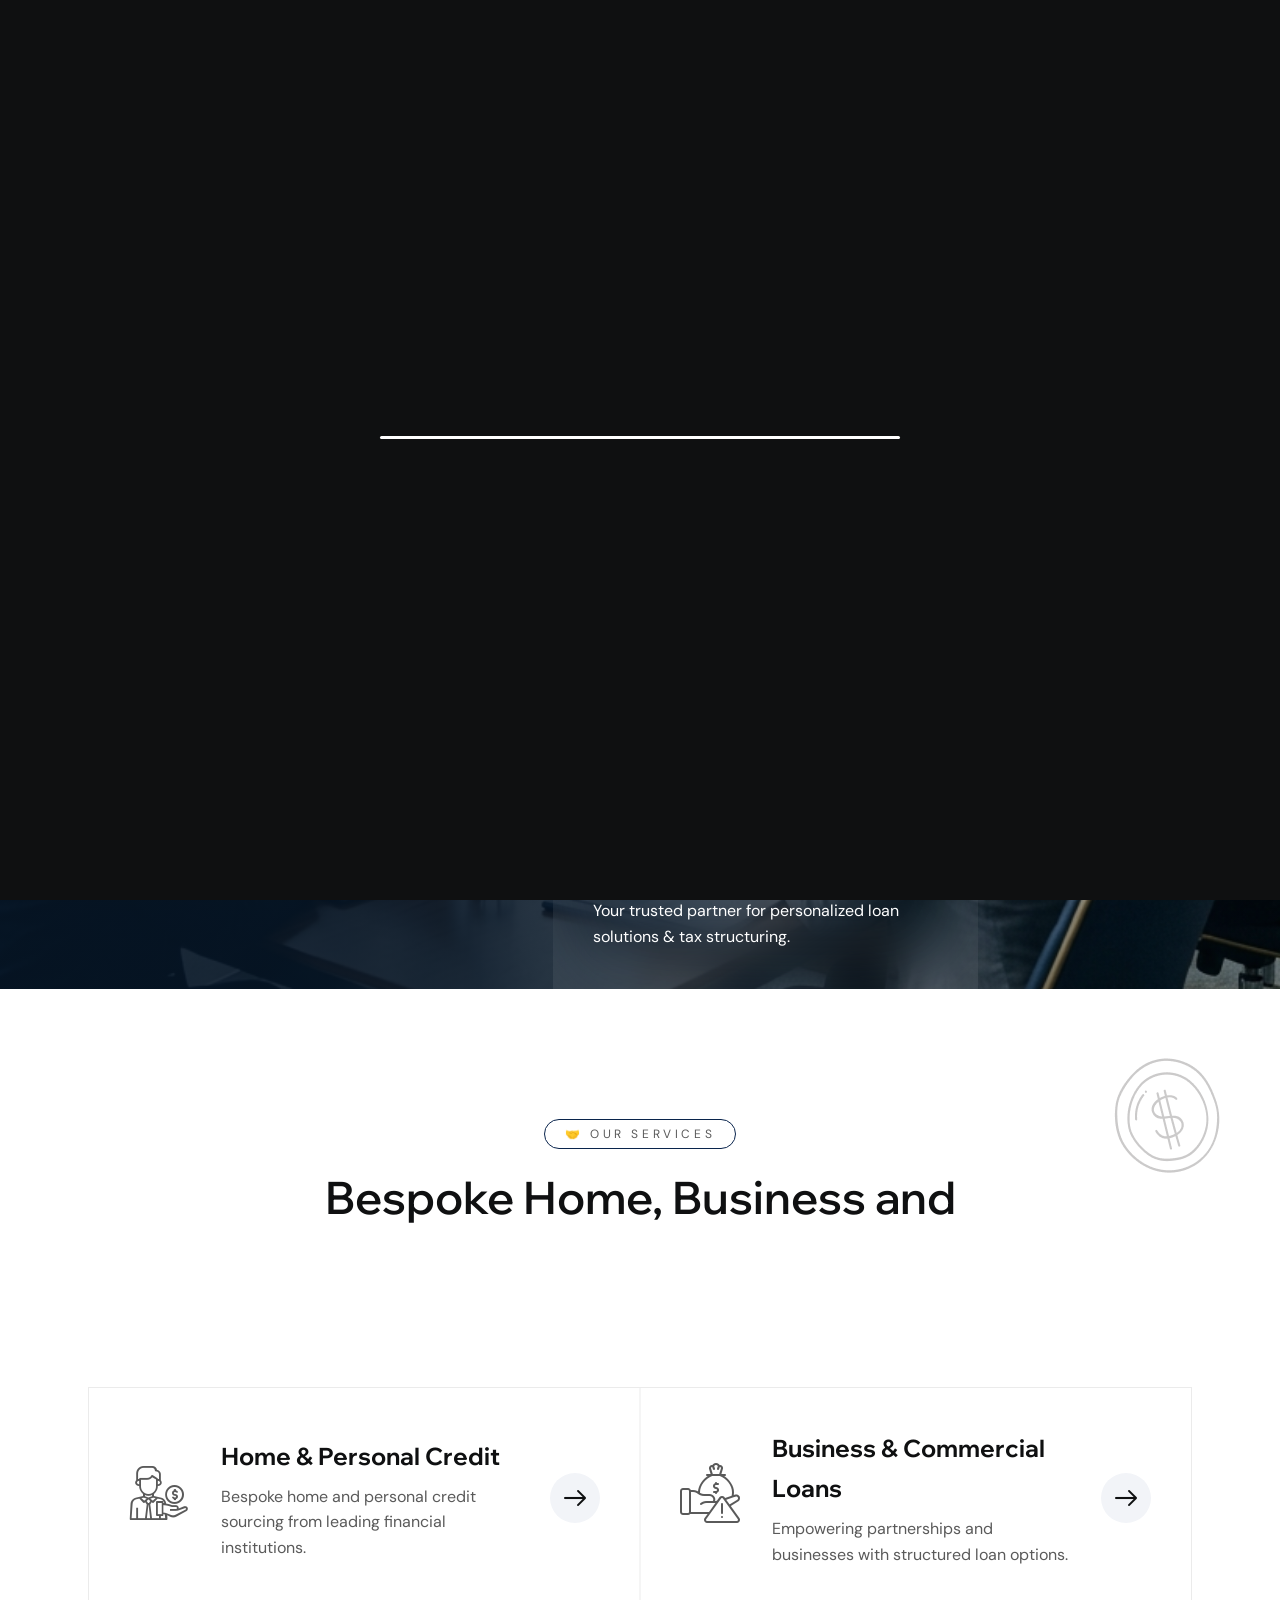
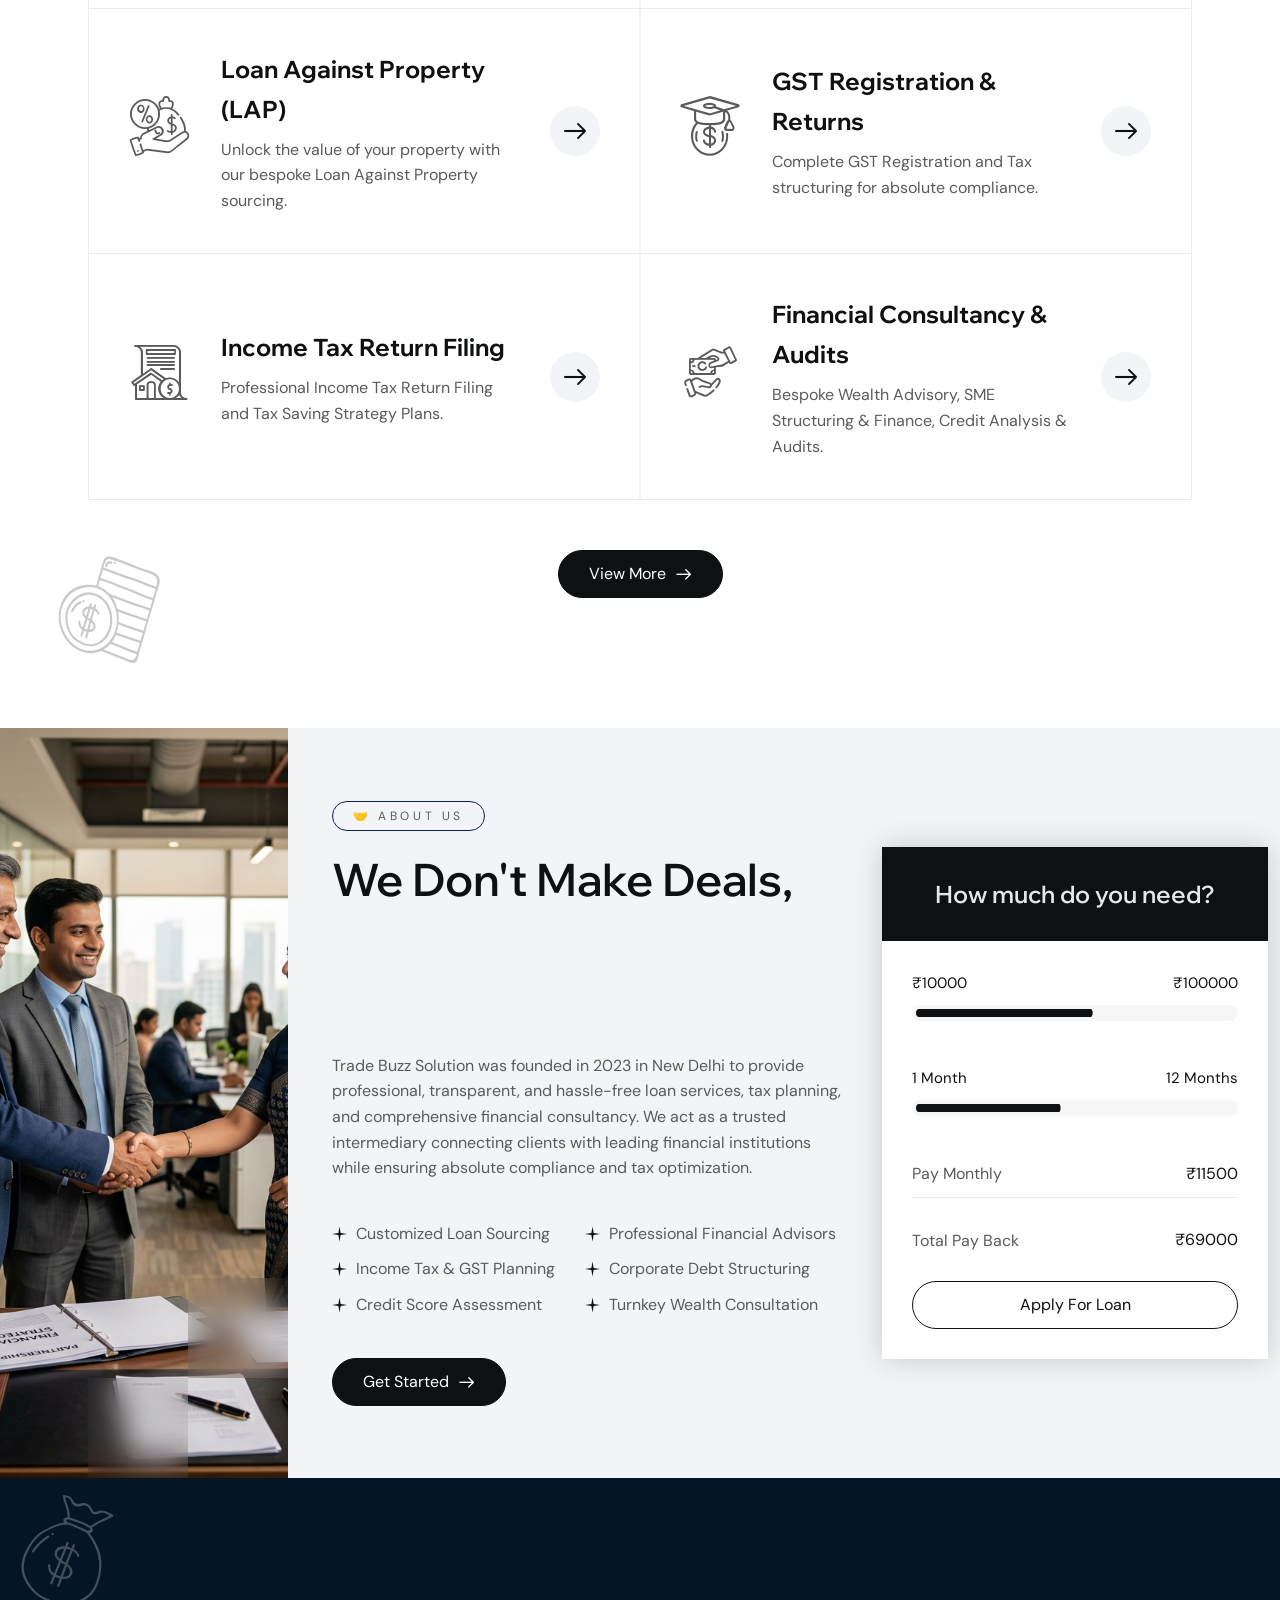
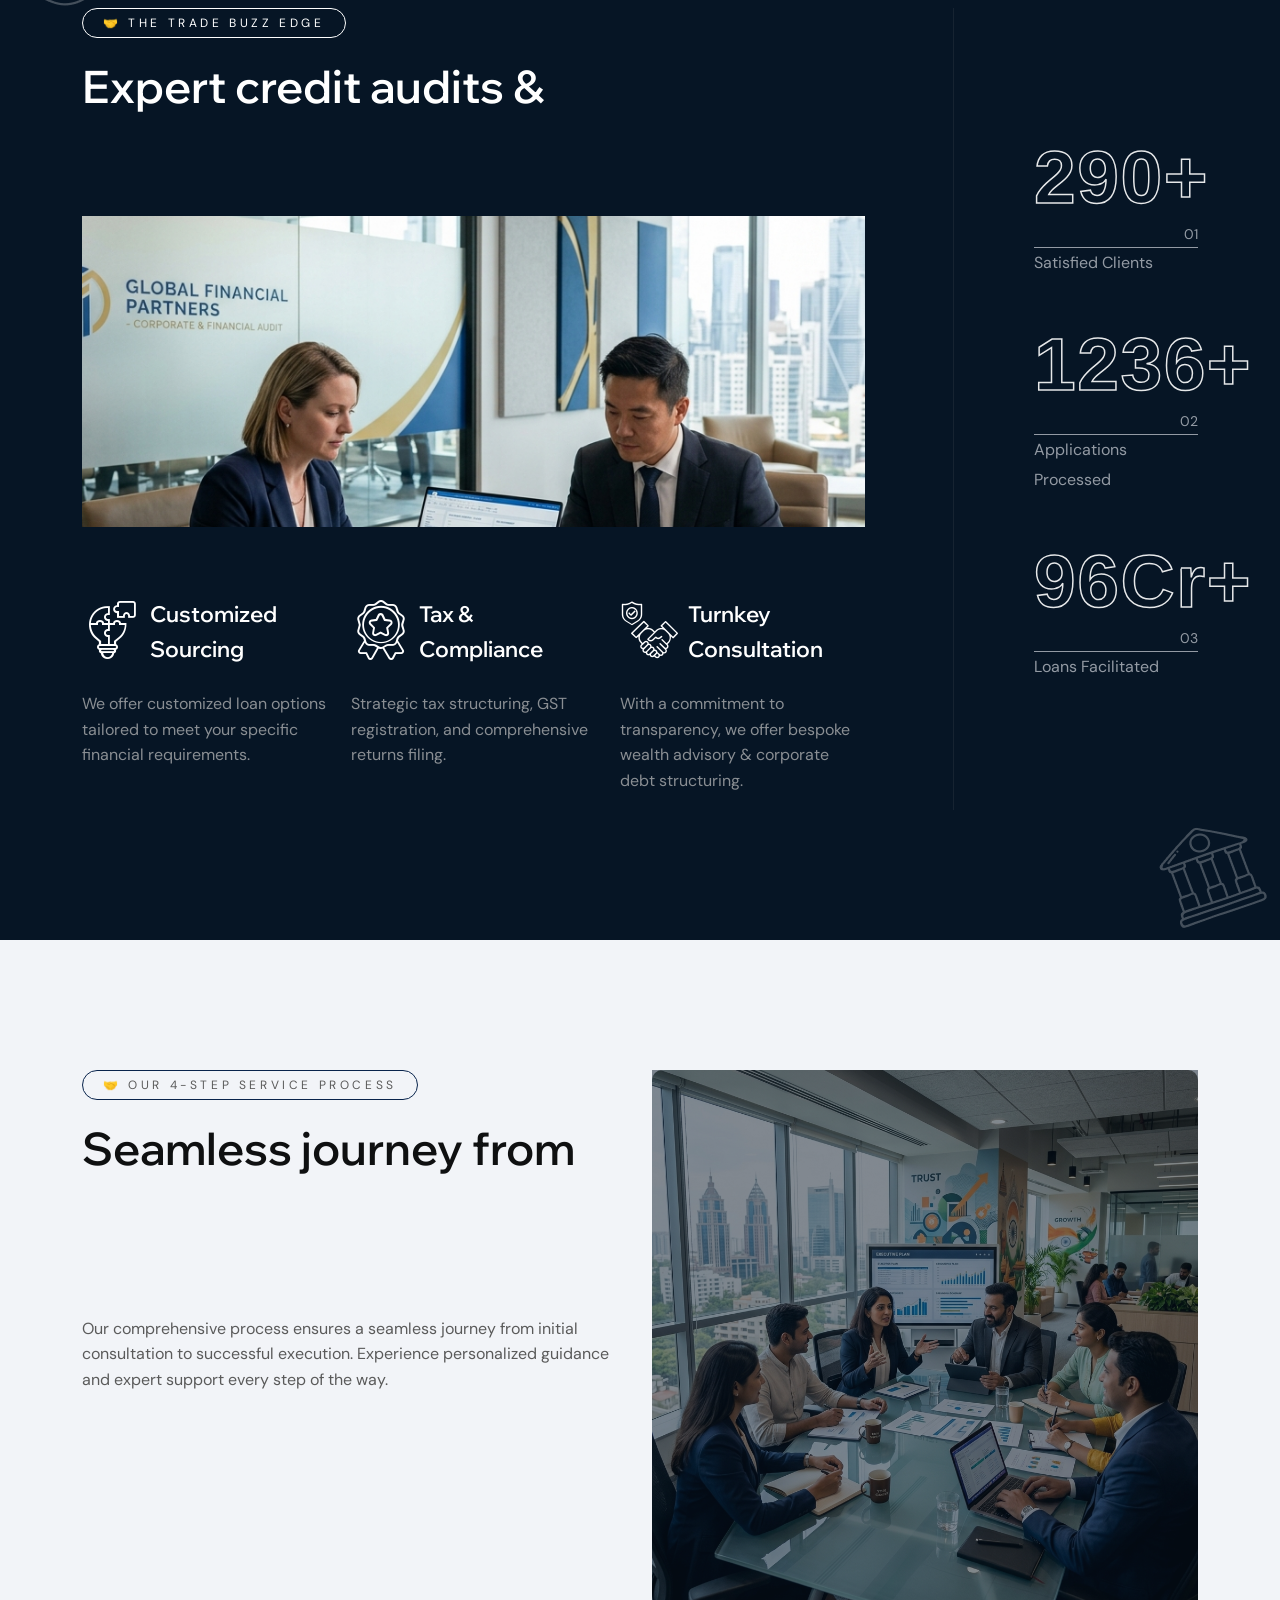
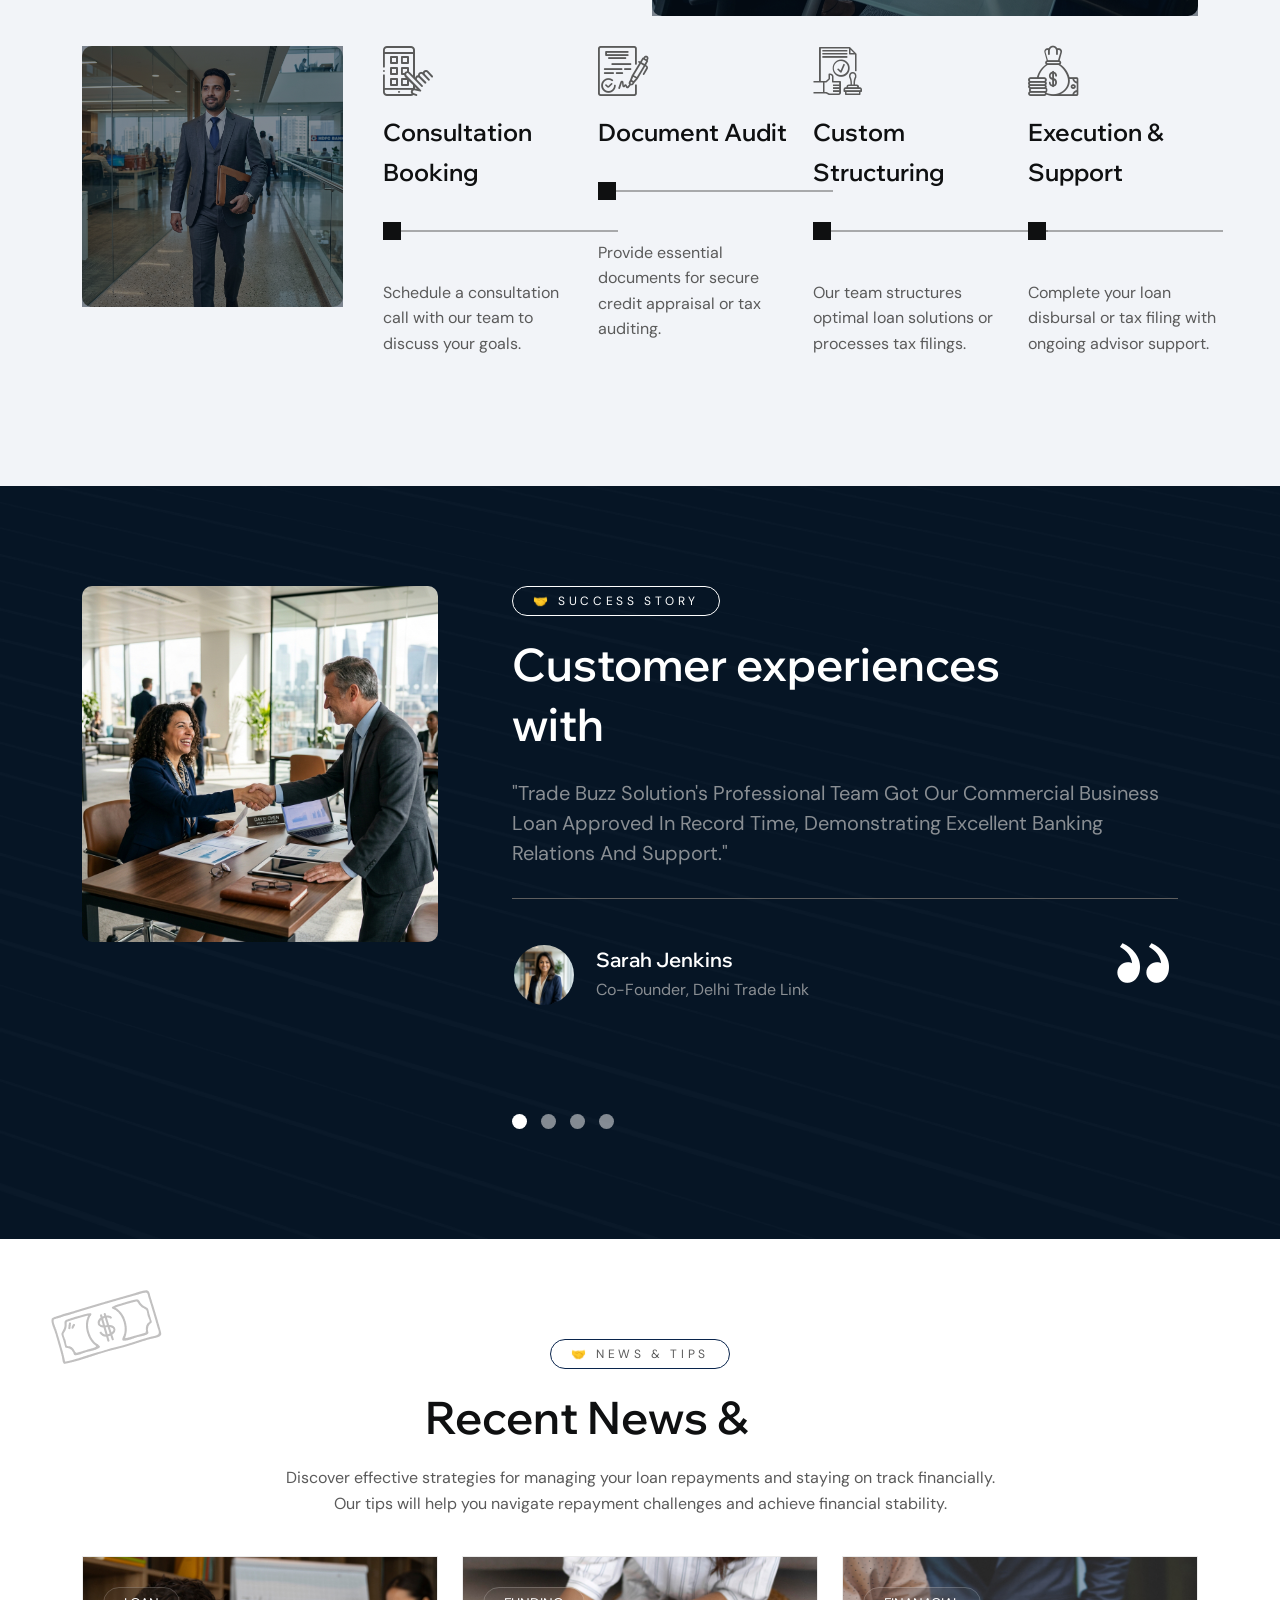
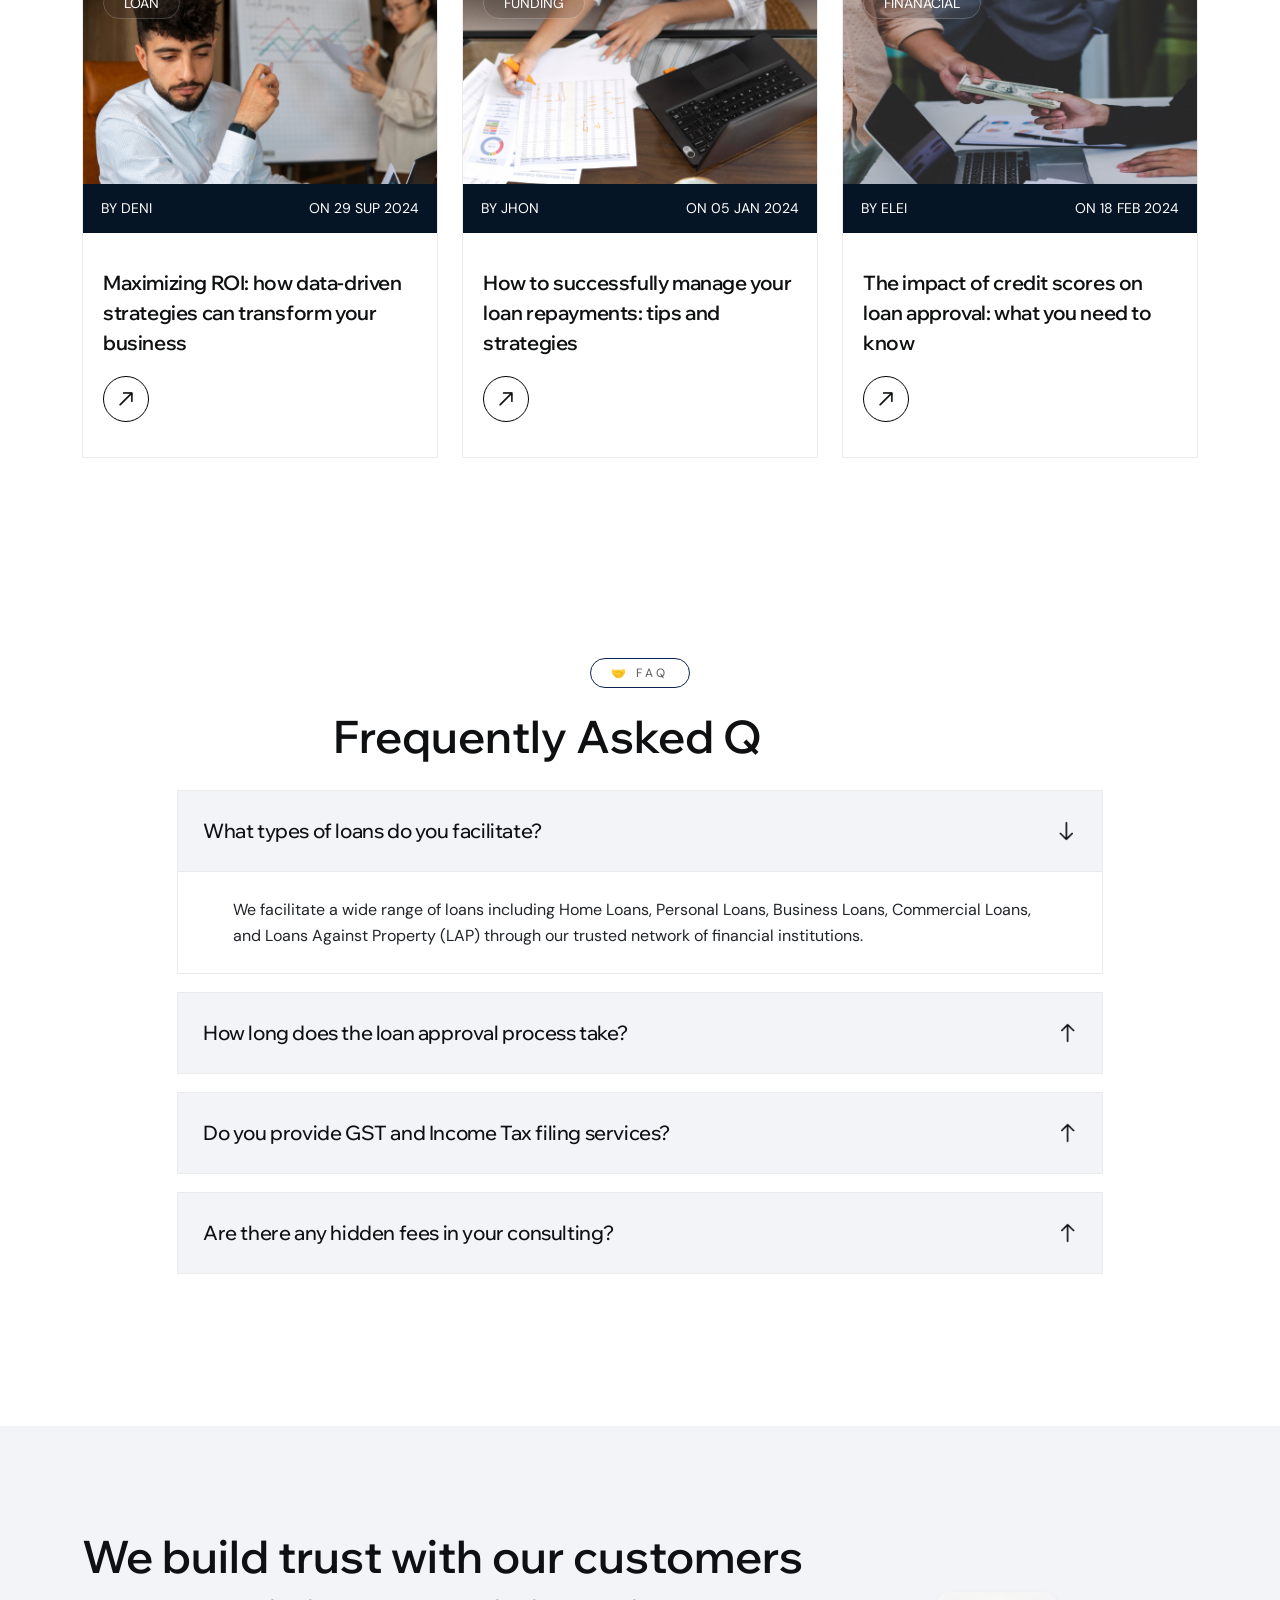
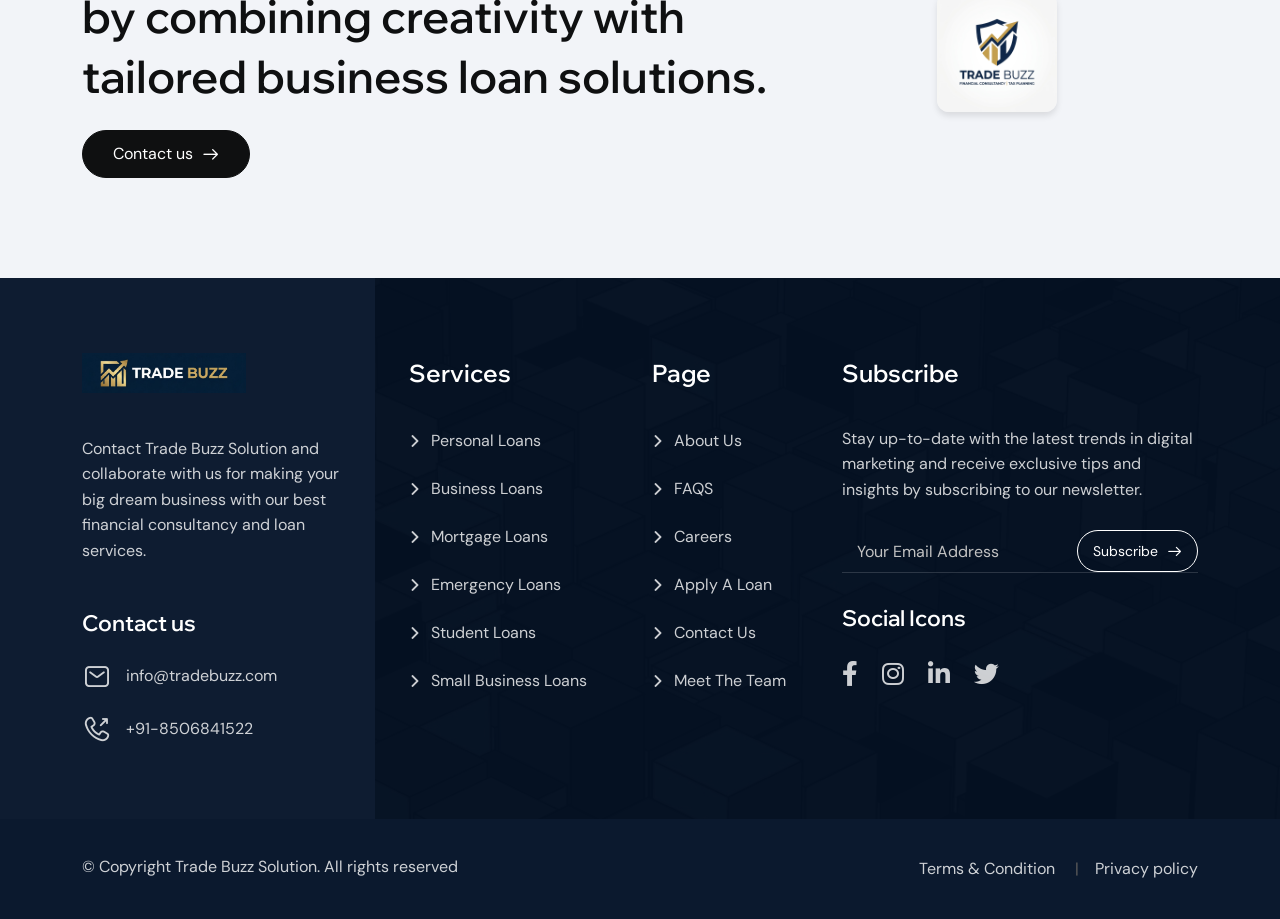
<file: index.html>
<!DOCTYPE html>
<html lang="en">

<head>
    <meta charset="UTF-8">
    <meta name="viewport" content="width=device-width, initial-scale=1.0">
    <title>Trade Buzz Solution || Home</title>
    <link rel="shortcut icon" href="images/favicon.png" type="image/x-icon">
    <link rel="preconnect" href="https://fonts.googleapis.com">
    <link rel="preconnect" href="https://fonts.gstatic.com" crossorigin="">
    <link
        href="https://fonts.googleapis.com/css2?family=DM+Sans:ital,opsz,wght@0,9..40,100..1000;1,9..40,100..1000&family=Wix+Madefor+Display:wght@400..800&display=swap"
        rel="stylesheet">
    <link rel="stylesheet" href="style.css">
</head>

<body class="custom-cursor">
    <div class="custom-cursor-one">
        <div class="custom-cursor-inner"></div>
    </div>
    <div class="preloader">
        <div class="loading-container">
            <div class="loading-text">
                <span>T</span>
                <span>R</span>
                <span>A</span>
                <span>D</span>
                <span>E</span>
                <span>B</span>
                <span>U</span>
                <span>Z</span>
                <span>Z</span>
            </div>
        </div>
    </div>
    <!-- header start -->
    <div class="topbar-one">
        <div class="container-fluid">
            <div class="topbar-one-inner">
                <ul class="topbar-one-info white-font">
                    <li>
                        <i class="flaticon-location"></i>
                        <p>Delhi NCR, India</p>
                    </li>
                    <li>
                        <i class="flaticon-mail"></i>
                        <a href="mailto:info@tradebuzz.com">info@tradebuzz.com</a>
                    </li>
                    <li>
                        <i class="flaticon-phone-call"></i>
                        <a href="tel:+918506841522">+91-8506841522</a>
                    </li>
                </ul>
                <div class="topbar-one-right">
                    <ul class="topbar-one-social-media white-font">
                        <li><a href="https://www.facebook.com/"><i class="fa-brands fa-facebook-f"></i></a></li>
                        <li><a href="https://x.com/"><i class="fa-brands fa-twitter"></i></a></li>
                        <li><a href="https://www.instagram.com/"><i class="fa-brands fa-instagram"></i></a></li>
                        <li><a href="https://in.linkedin.com/"><i class="fa-brands fa-linkedin-in"></i></a></li>
                    </ul>
                </div>
            </div>
        </div>
    </div>
    <header class="main-header">
        <div class="container-fluid">
            <nav class="main-menu">
                <div class="main-menu-logo">
                    <a href="index.html">
                        <img style="max-height: 40px; width: auto;" src="images/tradebuzz-logo-dark-cropped.png"
                            alt="Trade Buzz Logo">
                    </a>
                </div>
                <div class="main-menu-inner">
                    <ul class="main-menu-list">
                        <li><a href="index.html" class="active">Home</a></li>
                        <li><a href="about.html">About Us</a></li>
                        <li class="menu-item-children">
                            <a href="services.html">Services</a><i class="fa-solid fa-chevron-down"></i>
                            <ul>
                                <li><a href="services.html#corporate">Corporate & Commercial Financing</a></li>
                                <li><a href="services.html#advisory">Advisory & Business Support</a></li>
                                <li><a href="services.html#loans">Loan Services</a></li>
                            </ul>
                        </li>
                        <li><a href="contact.html">Contact Us</a></li>
                    </ul>
                    <div class="header-right-end">
                        <span class="line-1"></span>
                        <span class="line-2"></span>
                        <span class="line-3"></span>
                    </div>
                    <div class="main-menu-right">
                        <a href="#" class="search-btn"><i class="flaticon-search-interface-symbol"></i></a>
                        <a href="contact-us.html" class="btn btn-primary">Get Started <i class="flaticon-next"></i></a>
                    </div>
                </div>
            </nav>
        </div>
    </header>
    <!-- header end -->
    <!-- banner one start -->
    <section class="banner-one">
        <div class="container-fluid p-0">
            <div class="banner-one-slider">
                <div class="banner-one-slider-item">
                    <div class="banner-one-slider-item-image zoom-in">
                        <img src="images/tradebuzz-hero-1.png" alt="banner-images">
                    </div>
                    <div class="container">
                        <div class="row">
                            <div class="col-xl-7 col-lg-8 col-md-10">
                                <div class="banner-one-info">
                                    <div class="banner-title fade-left">
                                        <h1>Bespoke Loan Sourcing & Strategic Tax Compliance</h1>
                                    </div>
                                    <div class="section-details fade-left">
                                        <p>Empowering partnerships, businesses, and individuals in Delhi NCR with
                                            structured loan options, transparent credit advisory, and professional tax
                                            planning.</p>
                                    </div>
                                    <div class="fade-in-up">
                                        <a href="contact-us.html" class="btn btn-primary">Contact Us<i
                                                class="flaticon-next"></i></a>
                                    </div>
                                </div>
                            </div>
                            <div class="banner-one-box">
                                <div class="banner-one-box-inner">
                                    <i class="flaticon-money-bag"></i>
                                    <h2>Expert Advisory</h2>
                                </div>
                                <p>Your trusted partner for personalized loan solutions & tax structuring.
                                </p>
                            </div>
                        </div>
                    </div>
                </div>
                <div class="banner-one-slider-item">
                    <div class="banner-one-slider-item-image">
                        <img src="images/tradebuzz-hero-2.png" alt="banner-images">
                    </div>
                    <div class="container">
                        <div class="row">
                            <div class="col-xl-7 col-lg-8 col-md-10">
                                <div class="banner-one-info">
                                    <div class="banner-title fade-left">
                                        <h1>Trade Buzz: Financial Consultants & Tax Planners</h1>
                                    </div>
                                    <div class="section-details fade-left">
                                        <p>Empowering partnerships, businesses, and individuals in Delhi NCR with
                                            structured loan options, transparent credit advisory, and professional tax
                                            planning.</p>
                                    </div>
                                    <div class="fade-in-up">
                                        <a href="contact-us.html" class="btn btn-primary">Contact Us<i
                                                class="flaticon-next"></i></a>
                                    </div>
                                </div>
                            </div>
                            <div class="banner-one-box">
                                <div class="banner-one-box-inner">
                                    <i class="flaticon-money-bag"></i>
                                    <h2>Trusted Intermediary</h2>
                                </div>
                                <p>Connecting clients with leading financial institutions while ensuring absolute
                                    compliance.
                                </p>
                            </div>
                        </div>
                    </div>
                </div>
            </div>
        </div>
    </section>
    <!-- banner one end -->
    <!-- services one start -->
    <section class="services-section-one">
        <div class="service-one-shape-1">
            <img src="images/service-shape-1.png" alt="shape">
        </div>
        <div class="service-one-shape-2">
            <img src="images/service-shape-2.png" alt="shape">
        </div>
        <div class="container">
            <div class="row">
                <div class="col-lg-8 m-auto">
                    <div class="heading-box text-center">
                        <span class="heading-subtitle wow fadeInUp animated animated">🤝 OUR SERVICES</span>
                        <h2 class="heading-title wow fadeInUp animated animated">Bespoke Home, Business and Property
                            Loan sourcing & Tax Planning</h2>
                    </div>
                </div>
            </div>
            <div class="service-one-inner">
                <div class="service-one-box">
                    <div class="service-one-box-image">
                        <img src="images/services-1.png" alt="service images">
                    </div>
                    <div class="service-one-icon-box">
                        <i class="flaticon-personal"></i>
                    </div>
                    <div class="service-one-info">
                        <h4>Home & Personal Credit</h4>
                        <p>Bespoke home and personal credit sourcing from leading financial institutions.</p>
                    </div>
                    <a href="service-details.html" class="read-more-btn">
                        <i class="flaticon-next"></i>
                    </a>
                </div>
                <div class="service-one-box">
                    <div class="service-one-box-image">
                        <img src="images/services-2.png" alt="service images">
                    </div>
                    <div class="service-one-icon-box">
                        <i class="flaticon-money-bag-1"></i>
                    </div>
                    <div class="service-one-info">
                        <h4>Business & Commercial Loans</h4>
                        <p>Empowering partnerships and businesses with structured loan options.</p>
                    </div>
                    <a href="service-details.html" class="read-more-btn">
                        <i class="flaticon-next"></i>
                    </a>
                </div>
                <div class="service-one-box">
                    <div class="service-one-box-image">
                        <img src="images/services-3.png" alt="service images">
                    </div>
                    <div class="service-one-icon-box">
                        <i class="flaticon-money-bag"></i>
                    </div>
                    <div class="service-one-info">
                        <h4>Loan Against Property (LAP)</h4>
                        <p>Unlock the value of your property with our bespoke Loan Against Property sourcing.</p>
                    </div>
                    <a href="service-details.html" class="read-more-btn">
                        <i class="flaticon-next"></i>
                    </a>
                </div>
                <div class="service-one-box">
                    <div class="service-one-box-image">
                        <img src="images/services-4.png" alt="service images">
                    </div>
                    <div class="service-one-icon-box">
                        <i class="flaticon-mortarboard"></i>
                    </div>
                    <div class="service-one-info">
                        <h4>GST Registration & Returns</h4>
                        <p>Complete GST Registration and Tax structuring for absolute compliance.</p>
                    </div>
                    <a href="service-details.html" class="read-more-btn">
                        <i class="flaticon-next"></i>
                    </a>
                </div>
                <div class="service-one-box">
                    <div class="service-one-box-image">
                        <img src="images/services-5.png" alt="service images">
                    </div>
                    <div class="service-one-icon-box">
                        <i class="flaticon-mortgage-loan"></i>
                    </div>
                    <div class="service-one-info">
                        <h4>Income Tax Return Filing</h4>
                        <p>Professional Income Tax Return Filing and Tax Saving Strategy Plans.</p>
                    </div>
                    <a href="service-details.html" class="read-more-btn">
                        <i class="flaticon-next"></i>
                    </a>
                </div>
                <div class="service-one-box">
                    <div class="service-one-box-image">
                        <img src="images/services-6.png" alt="service images">
                    </div>
                    <div class="service-one-icon-box">
                        <i class="flaticon-loan-1"></i>
                    </div>
                    <div class="service-one-info">
                        <h4>Financial Consultancy & Audits</h4>
                        <p>Bespoke Wealth Advisory, SME Structuring & Finance, Credit Analysis & Audits.</p>
                    </div>
                    <a href="service-details.html" class="read-more-btn">
                        <i class="flaticon-next"></i>
                    </a>
                </div>
            </div>
            <div class="text-center">
                <a href="service.html" class="btn btn-secondary">View More<i class="flaticon-next"></i></a>
            </div>
        </div>
    </section>
    <!-- services one end -->
    <!-- features one start -->
    <section class="features-section-one">
        <div class="container-fluid">
            <div class="row align-items-center justify-content-center justify-content-xl-start">
                <div class="col-xxl-3 col-xl-3 col-md-5 col-sm-7">
                    <div class="features-one-image">
                        <img src="images/tradebuzz-about.png" alt="features-image">
                        <div class="image-shape">
                            <span></span>
                            <span></span>
                        </div>
                    </div>
                </div>
                <div class="col-xxl-5 col-xl-5 col-md-7">
                    <div class="features-one-info">
                        <div class="heading-box">
                            <span class="heading-subtitle wow fadeInUp animated animated">🤝 ABOUT US</span>
                            <h2 class="heading-title wow fadeInUp animated animated">We Don't Make Deals, We Make
                                Commitments.</h2>
                        </div>
                        <p>Trade Buzz Solution was founded in 2023 in New Delhi to provide professional, transparent,
                            and hassle-free loan services, tax planning, and comprehensive financial consultancy. We act
                            as a trusted intermediary connecting clients with leading financial institutions while
                            ensuring absolute compliance and tax optimization.
                        </p>
                        <div class="features-one-list-block">
                            <ul class="features-one-list">
                                <li>Customized Loan Sourcing</li>
                                <li>Professional Financial Advisors</li>
                                <li>Income Tax & GST Planning</li>
                                <li>Corporate Debt Structuring</li>
                                <li>Credit Score Assessment</li>
                                <li>Turnkey Wealth Consultation</li>
                            </ul>
                            </ul>
                        </div>
                        <a href="apply-loan.html" class="btn btn-secondary">Get Started<i class="flaticon-next"></i></a>
                    </div>
                </div>
                <div class="col-xxl-3 col-xl-4 col-lg-6 col-md-8 col-sm-10">
                    <form action="#" id="loan-calculator" data-interest-rate="15"
                        class="features-one-form wow fadeInUp animated animated" data-wow-duration="2000ms"
                        data-wow-delay="500ms">
                        <h3>How much do you need?</h3>
                        <div class="features-one-form-content">
                            <div class="input-box__top">
                                <span>₹10000</span>
                                <span>₹100000</span>
                            </div>
                            <div class="input-box">
                                <div class="range-slider-count" id="range-slider-count"></div>
                                <input type="hidden" value="" id="min-value-rangeslider-count">
                                <input type="hidden" value="" id="max-value-rangeslider-count">
                            </div>
                            <div class="input-box__top">
                                <span>1 Month</span>
                                <span>12 Months</span>
                            </div>
                            <div class="input-box">
                                <div class="range-slider-month" id="range-slider-month"></div>
                                <input type="hidden" value="" id="min-value-rangeslider-month">
                                <input type="hidden" value="" id="max-value-rangeslider-month">
                            </div>
                            <p>
                                <span>Pay Monthly</span>
                                <b>₹<i id="loan-monthly-pay"></i></b>
                            </p>
                            <p>
                                <span>Total Pay Back</span>
                                <b>₹<i id="loan-total"></i></b>
                            </p>
                            <button type="submit" class="btn btn-primary btn-block">Apply For Loan</button>
                        </div>
                    </form>
                </div>
            </div>
        </div>
    </section>
    <!-- features one end -->
    <!-- why-choos one start -->
    <section class="why-choose-section-one">
        <div class="why-choose-shape-one-1">
            <img src="images/why-choose-shape-1.png" alt="shape">
        </div>
        <div class="why-choose-shape-one-2">
            <img src="images/why-choose-shape-2.png" alt="shape">
        </div>
        <div class="container">
            <div class="row gutter-y-30">
                <div class="col-xl-9 why-choose-left-one">
                    <div class="heading-box heading-white">
                        <span class="heading-subtitle wow fadeInUp animated animated">🤝 THE TRADE BUZZ EDGE</span>
                        <h2 class="heading-title wow fadeInUp animated animated">Expert credit audits & secure financial
                            processing</h2>
                    </div>
                    <div class="why-choose-one-image">
                        <img src="images/tradebuzz-edge.png" alt="why-choose-image">
                    </div>
                    <div class="row">
                        <div class="col-lg-4 col-md-6 col-sm-6 col-6">
                            <div class="why-choose-one-box">
                                <div class="why-choose-box-one-title">
                                    <i class="flaticon-solution"></i>
                                    <h4>Customized Sourcing</h4>
                                </div>
                                <p>We offer customized loan options tailored to meet your specific financial
                                    requirements.</p>
                            </div>
                        </div>
                        <div class="col-lg-4 col-md-6 col-sm-6 col-6">
                            <div class="why-choose-one-box">
                                <div class="why-choose-box-one-title">
                                    <i class="flaticon-badge"></i>
                                    <h4>Tax & Compliance</h4>
                                </div>
                                <p>Strategic tax structuring, GST registration, and comprehensive returns filing.
                                </p>
                            </div>
                        </div>
                        <div class="col-lg-4 col-md-6 col-sm-6 col-6">
                            <div class="why-choose-one-box">
                                <div class="why-choose-box-one-title">
                                    <i class="flaticon-trusted"></i>
                                    <h4>Turnkey Consultation</h4>
                                </div>
                                <p>With a commitment to transparency, we offer bespoke wealth advisory & corporate debt
                                    structuring.</p>
                            </div>
                        </div>
                    </div>
                </div>
                <div class="col-xl-3 col-lg-12">
                    <ul class="counter-box-one">
                        <li>
                            <h6 data-target="352" data-symbol="+">0</h6>
                            <span>01</span>
                            <p>Satisfied Clients</p>
                        </li>
                        <li>
                            <h6 data-target="1500" data-symbol="+">0</h6>
                            <span>02</span>
                            <p>Applications Processed</p>
                        </li>
                        <li>
                            <h6 data-target="117" data-symbol="Cr+">0</h6>
                            <span>03</span>
                            <p>Loans Facilitated</p>
                        </li>
                    </ul>
                </div>
            </div>
        </div>
    </section>
    <!-- why-choos one end -->
    <!-- partner one start -->
    <!-- partner one end -->
    <!-- process one start -->
    <section class="process-one">
        <div class="container">
            <div class="row gutter-y-30">
                <div class="col-lg-6">
                    <div class="heading-box">
                        <span class="heading-subtitle wow fadeInUp animated animated">🤝 OUR 4-STEP SERVICE
                            PROCESS</span>
                        <h2 class="heading-title wow fadeInUp animated animated">Seamless journey from initial
                            consultation to execution</h2>
                        <p class="heading-details">Our comprehensive process ensures a seamless journey from initial
                            consultation to successful
                            execution. Experience personalized guidance and expert support every step of the way.
                        </p>
                    </div>
                </div>
                <div class="col-lg-6">
                    <div class="process-one-image" style="height: 100%; display: flex; align-items: center;">
                        <img src="images/tradebuzz-process-1.png" alt="process-image-1"
                            style="border-radius: 10px; width: 100%;">
                    </div>
                </div>
                <div class="col-xl-3 col-md-4">
                    <div class="process-one-image">
                        <img src="images/tradebuzz-process-2.png" alt="process-image-2" style="border-radius: 10px;">
                    </div>
                </div>
                <div class="col-xl-9 col-md-8 align-self-center">
                    <div class="process-item-one wow fadeInRight animated animated" data-wow-delay="500ms"
                        data-wow-duration="2000ms">
                        <div class="process-one-box">
                            <div class="process-one-box-icon">
                                <i class="flaticon-application"></i>
                            </div>
                            <div class="process-one-box-title">
                                <h3>Consultation Booking</h3>
                            </div>
                            <div class="process-one-box-devider"></div>
                            <div class="process-one-box-details">
                                <p>Schedule a consultation call with our team to discuss your goals.</p>
                            </div>
                        </div>
                        <div class="process-one-box">
                            <div class="process-one-box-icon">
                                <i class="flaticon-contract"></i>
                            </div>
                            <div class="process-one-box-title">
                                <h3>Document Audit</h3>
                            </div>
                            <div class="process-one-box-devider"></div>
                            <div class="process-one-box-details">
                                <p>Provide essential documents for secure credit appraisal or tax auditing.</p>
                            </div>
                        </div>
                        <div class="process-one-box">
                            <div class="process-one-box-icon">
                                <i class="flaticon-approval"></i>
                            </div>
                            <div class="process-one-box-title">
                                <h3>Custom Structuring</h3>
                            </div>
                            <div class="process-one-box-devider"></div>
                            <div class="process-one-box-details">
                                <p>Our team structures optimal loan solutions or processes tax filings.</p>
                            </div>
                        </div>
                        <div class="process-one-box">
                            <div class="process-one-box-icon">
                                <i class="flaticon-money-1"></i>
                            </div>
                            <div class="process-one-box-title">
                                <h3>Execution & Support</h3>
                            </div>
                            <div class="process-one-box-devider"></div>
                            <div class="process-one-box-details">
                                <p>Complete your loan disbursal or tax filing with ongoing advisor support.</p>
                            </div>
                        </div>
                    </div>
                </div>
            </div>
        </div>
    </section>
    <!-- process one end -->

    <!-- testimonial one start -->
    <section class="testimonial-one white-font">
        <div class="container">
            <div class="row gutter-y-30">
                <div class="col-lg-4 col-md-6 col-sm-10 col-12 ms-auto me-auto">
                    <div class="testimonial-video-one">
                        <img src="images/tradebuzz-success.png" alt="testimonial-image" style="border-radius: 10px;">
                    </div>
                </div>
                <div class="col-lg-8 align-self-center">
                    <div class="testimonial-one-right">
                        <div class="heading-box heading-white">
                            <span class="heading-subtitle wow fadeInUp animated animated">🤝 SUCCESS STORY</span>
                            <h2 class="heading-title wow fadeInUp animated animated">Customer experiences with us</h2>
                        </div>
                        <div class="testimonial-slider-one">
                            <div class="testimonial-one-item">
                                <p>"Trade Buzz Solution's professional team got our commercial business loan approved in
                                    record time, demonstrating excellent banking relations and support."</p>
                                <div class="testimonial-one-details-inner">
                                    <div class="testimonial-one-details">
                                        <img src="images/tradebuzz-avatar-1.png" alt="Sarah Jenkins"
                                            style="border-radius: 50%; width: 60px; height: 60px; object-fit: cover;">
                                        <div>
                                            <h5 class="white-font">Sarah Jenkins</h5>
                                            <p class="white-font m-0">Co-Founder, Delhi Trade Link</p>
                                        </div>
                                    </div>
                                    <i class="flaticon-quote-1"></i>
                                </div>
                            </div>
                            <div class="testimonial-one-item">
                                <p>The process with Loanlift was incredibly smooth. From signing the agreement to
                                    completing the documentation, their team made sure everything was clear and easy to
                                    follow. I felt supported every step of the way.Working with Loanlift was a breeze!
                                    Their expert guidance made the paperwork simple.</p>
                                <div class="testimonial-one-details-inner">
                                    <div class="testimonial-one-details">
                                        <img src="images/tradebuzz-avatar-2.png" alt="Emily Martin"
                                            style="border-radius: 50%; width: 60px; height: 60px; object-fit: cover;">
                                        <div>
                                            <h5 class="white-font">Emily Martin</h5>
                                            <p class="white-font m-0">Satisfied Client</p>
                                        </div>
                                    </div>
                                    <i class="flaticon-quote-1"></i>
                                </div>
                            </div>
                            <div class="testimonial-one-item">
                                <p>The agreement process with Loanlift was hassle-free and efficient. Their team ensured
                                    I understood every detail and made the documentation straightforward, giving me
                                    confidence throughout the entire journey, Loanlift’s team made the entire agreement
                                    and documentation process seamless.</p>
                                <div class="testimonial-one-details-inner">
                                    <div class="testimonial-one-details">
                                        <img src="images/tradebuzz-avatar-3.png" alt="Brian Clark"
                                            style="border-radius: 50%; width: 60px; height: 60px; object-fit: cover;">
                                        <div>
                                            <h5 class="white-font">Brian Clark</h5>
                                            <p class="white-font m-0">Satisfied Client</p>
                                        </div>
                                    </div>
                                    <i class="flaticon-quote-1"></i>
                                </div>
                            </div>
                            <div class="testimonial-one-item">
                                <p>Loanlift made the entire loan process incredibly easy. Their team walked me through
                                    every step, ensuring I understood all the terms. I felt completely confident and
                                    well-supported throughout the process, Loanlift made the entire loan process
                                    incredibly easy.</p>
                                <div class="testimonial-one-details-inner">
                                    <div class="testimonial-one-details">
                                        <img src="images/testimonial-4.png" alt="">
                                        <div>
                                            <h5 class="white-font">Ashley Harris</h5>
                                            <p class="white-font m-0">Satisfied Client</p>
                                        </div>
                                    </div>
                                    <i class="flaticon-quote-1"></i>
                                </div>
                            </div>
                        </div>
                    </div>
                </div>
            </div>
        </div>
    </section>
    <!-- testimonial one end -->
    <!-- blog one start -->
    <section class="blog-one">
        <div class="blog-shape-one-1">
            <img src="images/blog-shape.png" alt="shape">
        </div>
        <div class="container">
            <div class="row">
                <div class="col-lg-8 m-auto">
                    <div class="heading-box text-center">
                        <span class="heading-subtitle wow fadeInUp animated animated">🤝 NEWS & TIPS</span>
                        <h2 class="heading-title wow fadeInUp animated animated">Recent News & Blog</h2>
                        <p class="heading-details">Discover effective strategies for managing your loan repayments and
                            staying on track
                            financially. Our tips will help you navigate repayment challenges and achieve financial
                            stability.</p>
                    </div>
                </div>
            </div>
            <div class="row gutter-y-30">
                <div class="col-lg-4 col-md-6">
                    <div class="blog-one-box">
                        <div class="blog-one-image">
                            <a href="blog-details.html">
                                <img src="images/blog-1.jpg" alt="blog-image">
                            </a>
                            <a href="#" class="blog-one-tag">
                                <span>LOAN</span>
                            </a>
                        </div>
                        <div class="blog-one-meta">
                            <p><a href="#">By Deni </a></p>
                            <p><a href="#">On 29 Sup 2024</a></p>
                        </div>
                        <div class="blog-one-details">
                            <h5><a href="blog-details.html">Maximizing ROI: how data-driven strategies can transform
                                    your
                                    business</a></h5>
                            <a href="blog-details.html" class="btn-link"><span>Read More</span><i
                                    class="flaticon-next"></i></a>
                        </div>
                    </div>
                </div>
                <div class="col-lg-4 col-md-6">
                    <div class="blog-one-box">
                        <div class="blog-one-image">
                            <a href="blog-details.html">
                                <img src="images/blog-3.jpg" alt="blog-image">
                            </a>
                            <a href="#" class="blog-one-tag">
                                <span> FUNDING</span>
                            </a>
                        </div>
                        <div class="blog-one-meta">
                            <p><a href="#">By Jhon </a></p>
                            <p><a href="#">On 05 Jan 2024</a></p>
                        </div>
                        <div class="blog-one-details">
                            <h5><a href="blog-details.html">How to successfully manage your loan repayments: tips and
                                    strategies</a></h5>
                            <a href="blog-details.html" class="btn-link"><span>Read More</span><i
                                    class="flaticon-next"></i></a>
                        </div>
                    </div>
                </div>
                <div class="col-lg-4 col-md-6">
                    <div class="blog-one-box">
                        <div class="blog-one-image">
                            <a href="blog-details.html">
                                <img src="images/blog-2.jpg" alt="blog-image">
                            </a>
                            <a href="#" class="blog-one-tag">
                                <span> FINANACIAL</span>
                            </a>
                        </div>
                        <div class="blog-one-meta">
                            <p><a href="#">By Elei </a></p>
                            <p><a href="#">On 18 Feb 2024</a></p>
                        </div>
                        <div class="blog-one-details">
                            <h5><a href="blog-details.html">The impact of credit scores on loan approval: what you need
                                    to
                                    know</a></h5>
                            <a href="blog-details.html" class="btn-link"><span>Read More</span><i
                                    class="flaticon-next"></i></a>
                        </div>
                    </div>
                </div>
            </div>
        </div>
    </section>
    <!-- blog one end -->
    <!-- faq start -->
    <section class="faq-one">
        <div class="container">
            <div class="row">
                <div class="col-lg-8 m-auto">
                    <div class="heading-box text-center">
                        <span class="heading-subtitle wow fadeInUp animated animated">🤝 FAQ</span>
                        <h2 class="heading-title wow fadeInUp animated animated">Frequently Asked Questions</h2>
                    </div>
                </div>
            </div>
            <div class="row">
                <div class="col-lg-10 m-auto">
                    <div class="accordion" id="faqAccordion">
                        <div class="accordion-item">
                            <h2 class="accordion-header" id="headingOne">
                                <button class="accordion-button" type="button" data-bs-toggle="collapse"
                                    data-bs-target="#collapseOne" aria-expanded="true" aria-controls="collapseOne">
                                    What types of loans do you facilitate?
                                </button>
                            </h2>
                            <div id="collapseOne" class="accordion-collapse collapse show" aria-labelledby="headingOne"
                                data-bs-parent="#faqAccordion">
                                <div class="accordion-body">
                                    We facilitate a wide range of loans including Home Loans, Personal Loans, Business
                                    Loans, Commercial Loans, and Loans Against Property (LAP) through our trusted
                                    network of financial institutions.
                                </div>
                            </div>
                        </div>
                        <div class="accordion-item">
                            <h2 class="accordion-header" id="headingTwo">
                                <button class="accordion-button collapsed" type="button" data-bs-toggle="collapse"
                                    data-bs-target="#collapseTwo" aria-expanded="false" aria-controls="collapseTwo">
                                    How long does the loan approval process take?
                                </button>
                            </h2>
                            <div id="collapseTwo" class="accordion-collapse collapse" aria-labelledby="headingTwo"
                                data-bs-parent="#faqAccordion">
                                <div class="accordion-body">
                                    The approval timeline depends on the loan type and your credit profile. With our
                                    expert documentation and structuring, most personal and business loans are processed
                                    and approved within a few working days.
                                </div>
                            </div>
                        </div>
                        <div class="accordion-item">
                            <h2 class="accordion-header" id="headingThree">
                                <button class="accordion-button collapsed" type="button" data-bs-toggle="collapse"
                                    data-bs-target="#collapseThree" aria-expanded="false" aria-controls="collapseThree">
                                    Do you provide GST and Income Tax filing services?
                                </button>
                            </h2>
                            <div id="collapseThree" class="accordion-collapse collapse" aria-labelledby="headingThree"
                                data-bs-parent="#faqAccordion">
                                <div class="accordion-body">
                                    Yes! We offer comprehensive tax planning services, including GST Registration, GST
                                    Return Filing, Income Tax Return (ITR) Filing, and strategic tax saving plans for
                                    individuals and corporations.
                                </div>
                            </div>
                        </div>
                        <div class="accordion-item">
                            <h2 class="accordion-header" id="headingFour">
                                <button class="accordion-button collapsed" type="button" data-bs-toggle="collapse"
                                    data-bs-target="#collapseFour" aria-expanded="false" aria-controls="collapseFour">
                                    Are there any hidden fees in your consulting?
                                </button>
                            </h2>
                            <div id="collapseFour" class="accordion-collapse collapse" aria-labelledby="headingFour"
                                data-bs-parent="#faqAccordion">
                                <div class="accordion-body">
                                    Absolutely not. At Trade Buzz Solution, we believe in 100% transparency. All
                                    advisory fees or processing charges are clearly communicated upfront before any
                                    commitments are made.
                                </div>
                            </div>
                        </div>
                    </div>
                </div>
            </div>
            <br><br>
        </div>
    </section>
    <!-- faq end -->
    <!-- cta one start -->
    <section class="cta-one">
        <div class="container">
            <div class="row justify-content-between align-items-center">
                <div class="col-xl-8 col-md-9 col-sm-9 col-9">
                    <div class="cta-title">
                        <h2>We build trust with our customers by
                            combining creativity with tailored
                            business loan solutions.</h2>
                    </div>
                    <a href="contact-us.html" class="btn btn-secondary">Contact us <i class="flaticon-next"></i></a>
                </div>
                <div class="col-md-3 col-sm-3 col-3">
                    <img style="max-height: 120px; width: auto; border-radius: 12px; box-shadow: 0 4px 6px rgba(0,0,0,0.1);"
                        src="images/tradebuzz-logo.png" alt="Trade Buzz Logo">
                </div>
            </div>
        </div>
    </section>
    <!-- cta one end -->
    <!-- footer one start -->
    <footer class="footer-one">
        <div class="container">
            <div class="footer-main-one">
                <div class="footer-one-inner">
                    <div class="row gutter-y-30">
                        <div class="col-xl-3 col-lg-4 col-md-6 footer-about">
                            <div class="footer-one-about">
                                <a href="#">
                                    <img style="max-height: 40px; width: auto;"
                                        src="images/tradebuzz-logo-dark-cropped.png" alt="Trade Buzz Logo">
                                </a>
                            </div>
                            <div class="footer-one-about-details">
                                <p>Contact Trade Buzz Solution and collaborate with us for making your big dream
                                    business with our best financial consultancy and loan services.</p>
                            </div>
                            <div class="footer-one-about-contact">
                                <h4>Contact us</h4>
                                <ul>
                                    <li><a href="mailto:info@tradebuzz.com"><i
                                                class="flaticon-envelope"></i>info@tradebuzz.com</a></li>
                                    <li><a href="tel:+918506841522"><i class="flaticon-phone"></i>+91-8506841522</a>
                                    </li>
                                </ul>
                            </div>
                        </div>
                        <div class="col-xl-3 col-lg-4 col-md-6">
                            <div class="footer-one-link">
                                <h3>Services</h3>
                                <ul>
                                    <li><i class="flaticon-right-arrow"></i><a href="service-details.html">Personal
                                            Loans</a></li>
                                    <li><i class="flaticon-right-arrow"></i><a href="service-details.html">Business
                                            Loans</a></li>
                                    <li><i class="flaticon-right-arrow"></i><a href="service-details.html">Mortgage
                                            Loans</a></li>
                                    <li><i class="flaticon-right-arrow"></i><a href="service-details.html">Emergency
                                            Loans</a></li>
                                    <li><i class="flaticon-right-arrow"></i><a href="service-details.html">Student
                                            Loans</a></li>
                                    <li><i class="flaticon-right-arrow"></i><a href="service-details.html">Small
                                            Business Loans</a></li>
                                </ul>
                            </div>
                        </div>
                        <div class="col-xl-2 col-lg-4 col-md-6">
                            <div class="footer-one-link m-0">
                                <h3>Page</h3>
                                <ul>
                                    <li><i class="flaticon-right-arrow"></i><a href="about.html">About Us </a></li>
                                    <li><i class="flaticon-right-arrow"></i><a href="faq.html">FAQS</a></li>
                                    <li><i class="flaticon-right-arrow"></i><a href="careers.html">Careers </a></li>
                                    <li><i class="flaticon-right-arrow"></i><a href="apply-loan.html">Apply a Loan </a>
                                    </li>
                                    <li><i class="flaticon-right-arrow"></i><a href="contact-us.html">Contact Us </a>
                                    </li>
                                    <li><i class="flaticon-right-arrow"></i><a href="team.html">Meet The Team </a></li>
                                </ul>
                            </div>
                        </div>
                        <div class="col-xl-4 col-md-6 ">
                            <div class="footer-One-subscribe">
                                <h3>Subscribe</h3>
                                <p>Stay up-to-date with the latest trends in digital marketing and receive exclusive
                                    tips and insights by subscribing to our newsletter.</p>
                                <form class="footer-One-subscribe-form" action="#">
                                    <input type="email" name="email" placeholder="Your Email Address" required="">
                                    <button type="submit" class="btn btn-primary btn-small">Subscribe <i
                                            class="flaticon-next"></i></button>
                                </form>
                                <div class="footer-one-social-media">
                                    <h4>Social Icons</h4>
                                    <ul>
                                        <li><a href="https://www.facebook.com/" target="_blank"><i
                                                    class="fa-brands fa-facebook-f"></i></a></li>
                                        <li><a href="https://www.instagram.com/" target="_blank"><i
                                                    class="fa-brands fa-instagram"></i></a></li>
                                        <li><a href="https://in.linkedin.com/" target="_blank"><i
                                                    class="fa-brands fa-linkedin-in"></i></a></li>
                                        <li><a href="https://x.com/" target="_blank"><i
                                                    class="fa-brands fa-twitter"></i></a></li>
                                    </ul>
                                </div>
                            </div>
                        </div>
                    </div>
                </div>
            </div>
        </div>
        <div class="container-fluid p-0">
            <div class="footer-lower">
                <div class="container">
                    <div class="row row-gap-3">
                        <div class="col-md-6">
                            <div class="footer-copy-right-one">
                                <p>© Copyright Trade Buzz Solution. All rights reserved</p>
                            </div>
                        </div>
                        <div class="col-md-6 text-center">
                            <div class="footer-buttom-link text-end">
                                <ul>
                                    <li><a href="#">Terms & Condition</a></li>
                                    <li><a href="#">Privacy policy</a></li>
                                </ul>
                            </div>
                        </div>
                    </div>
                </div>
            </div>
        </div>
    </footer>
    <!-- footer one end -->
    <!-- serach popup start -->
    <div class="search-popup">
        <button class="close-search "></button>
        <form method="post" action="blog.html">
            <div class="form-group">
                <input type="search" name="search" placeholder="Search Here" required="">
                <button type="submit"><i class="flaticon-search"></i></button>
            </div>
        </form>
    </div>
    <!-- serach popup end -->
    <!-- mobile-nav start -->
    <div class="mobile-nav-wrapper">
        <div class="mobile-nav-overlay mobile-nav-toggler"></div>
        <div class="mobile-nav-content">
            <a href="#" class="mobile-nav-close mobile-nav-toggler">
                <span></span>
                <span></span>
            </a>
            <div class="logo-box">
                <a href="index.html"><img style="max-height: 35px; width: auto;"
                        src="images/tradebuzz-logo-dark-cropped.png" alt="Trade Buzz Logo"></a>
            </div>
            <div class="mobile-nav-container">
                <ul class="mobile-menu-list">
                    <li><a href="index.html" class="active">Home</a></li>
                    <li><a href="about.html">About Us</a></li>
                    <li class="menu-item-has-children dropdown">
                        <a href="services.html">Services</a>
                        <ul>
                            <li><a href="services.html#corporate">Corporate & Commercial Financing</a></li>
                            <li><a href="services.html#advisory">Advisory & Business Support</a></li>
                            <li><a href="services.html#loans">Loan Services</a></li>
                        </ul>
                    </li>
                    <li><a href="contact.html">Contact Us</a></li>
                </ul>
            </div>
        </div>
    </div>
    <!-- mobile-nav end -->
    <a href="#" data-target="html" class="scroll-to-target scroll-to-top">
        <span class="scroll-to-top-text">back top</span>
        <span class="scroll-to-top-wrapper"><span class="scroll-to-top-inner"></span></span>
    </a>
    <script src="script.js"></script>

</body>

</html>
</file>
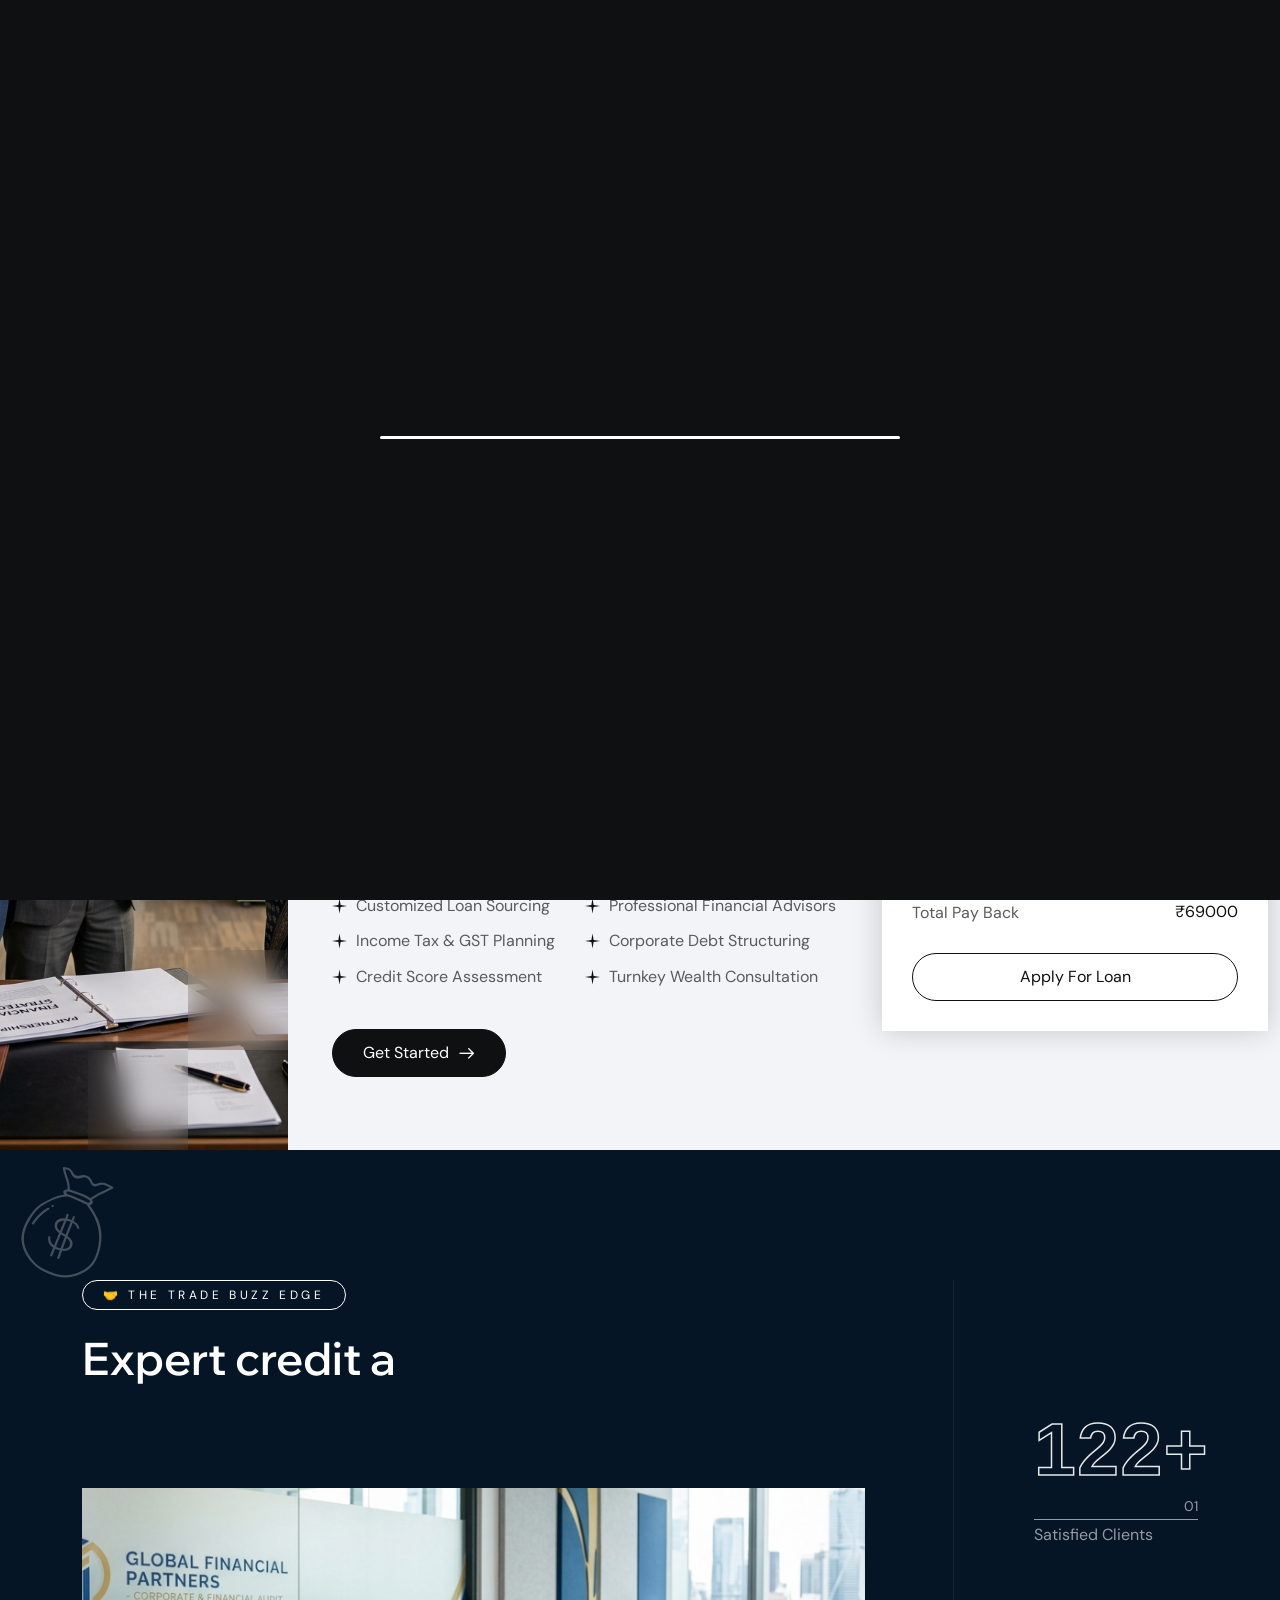
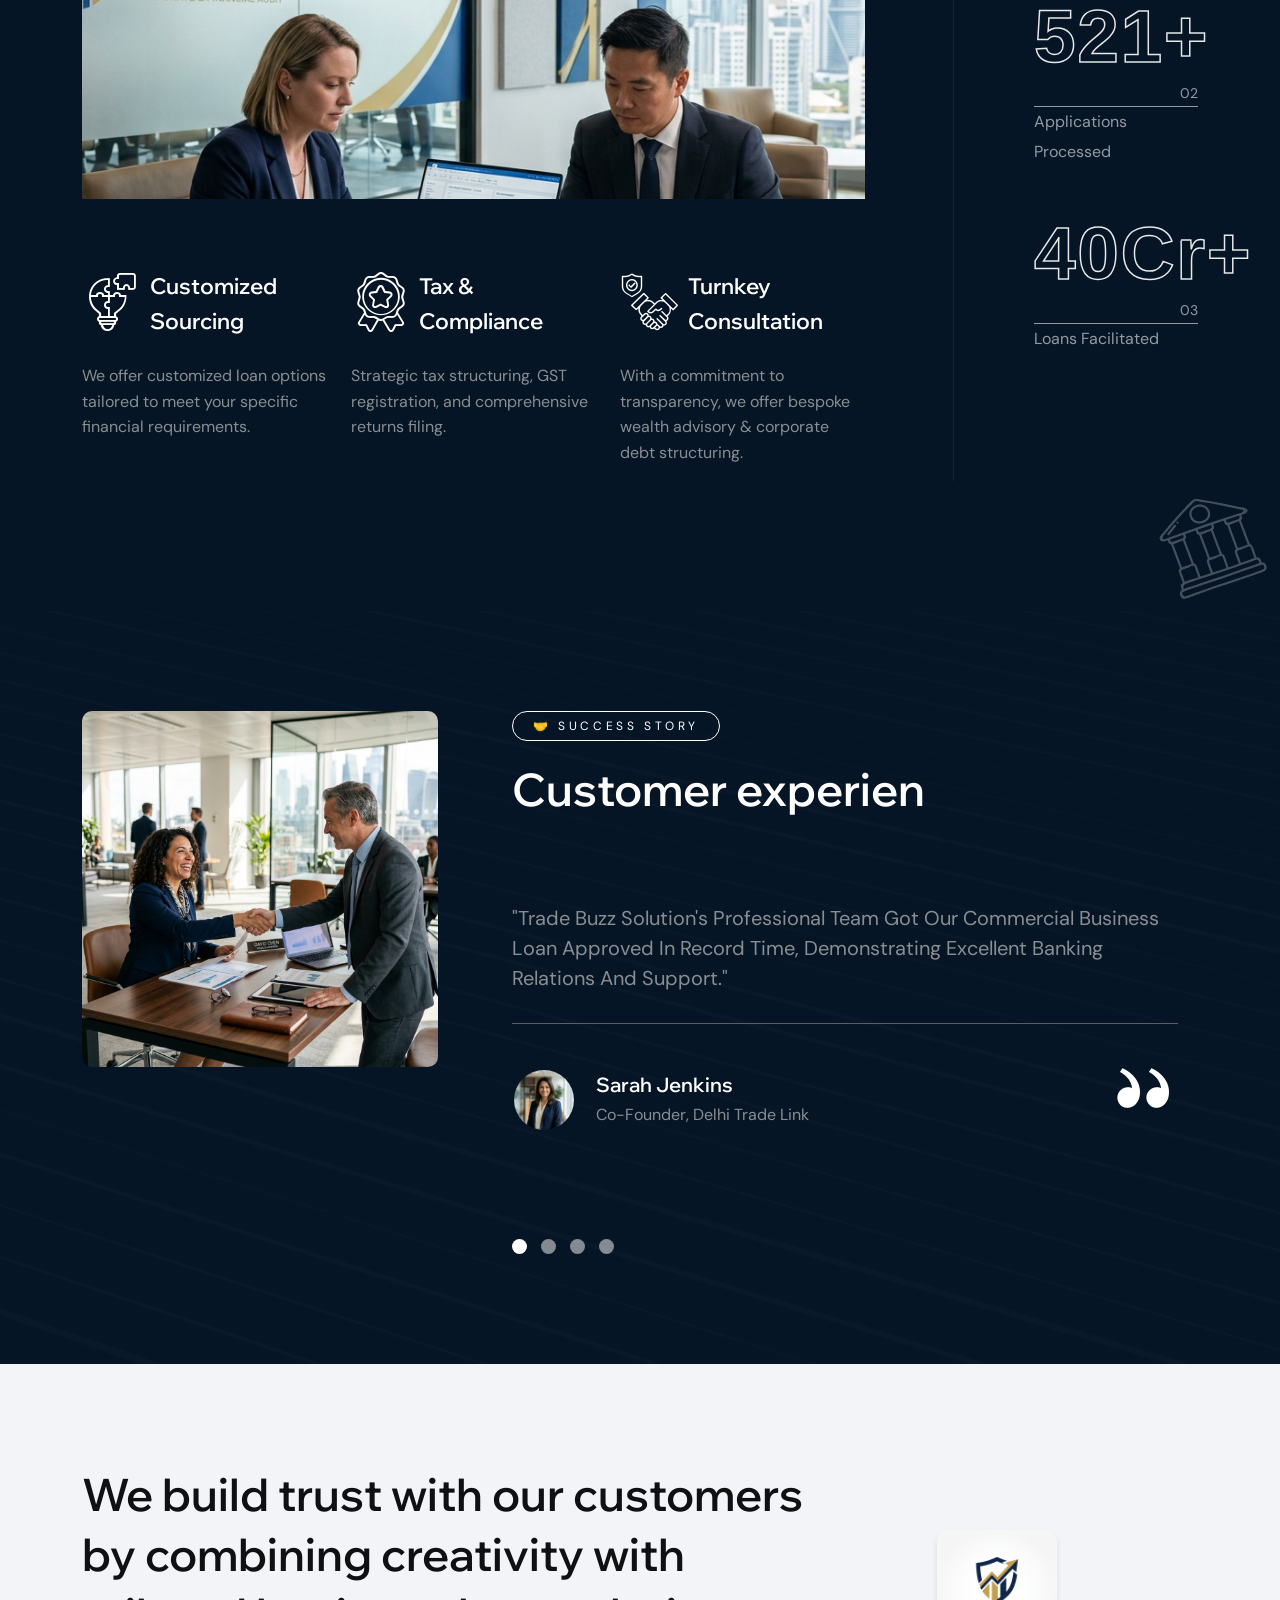
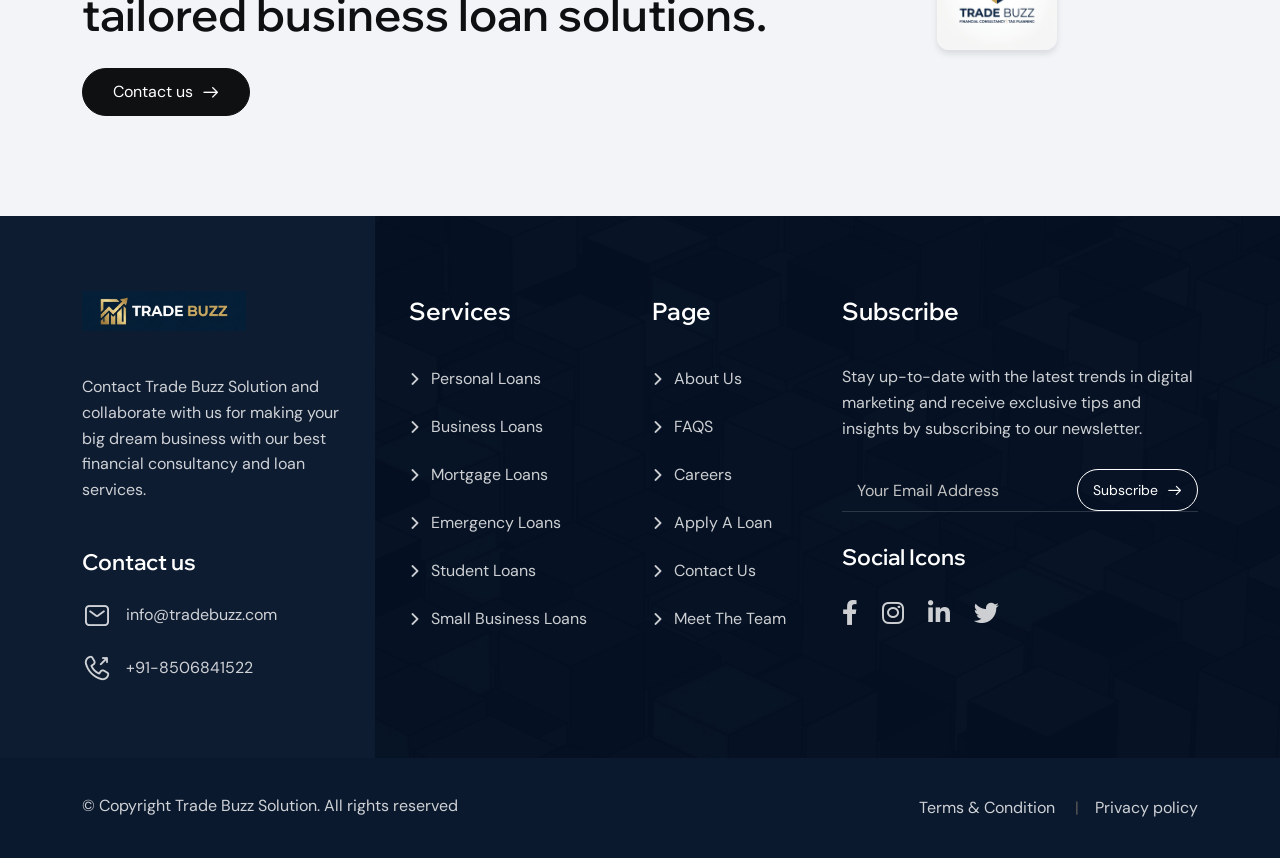
<file: about.html>
<!DOCTYPE html>
<html lang="en">

<head>
    <meta charset="UTF-8">
    <meta name="viewport" content="width=device-width, initial-scale=1.0">
    <title>Trade Buzz Solution || Home</title>
    <link rel="shortcut icon" href="images/favicon.png" type="image/x-icon">
    <link rel="preconnect" href="https://fonts.googleapis.com">
    <link rel="preconnect" href="https://fonts.gstatic.com" crossorigin="">
    <link
        href="https://fonts.googleapis.com/css2?family=DM+Sans:ital,opsz,wght@0,9..40,100..1000;1,9..40,100..1000&family=Wix+Madefor+Display:wght@400..800&display=swap"
        rel="stylesheet">
    <link rel="stylesheet" href="style.css">
</head>

<body class="custom-cursor">
    <div class="custom-cursor-one">
        <div class="custom-cursor-inner"></div>
    </div>
    <div class="preloader">
        <div class="loading-container">
            <div class="loading-text">
                <span>T</span>
                <span>R</span>
                <span>A</span>
                <span>D</span>
                <span>E</span>
                <span>B</span>
                <span>U</span>
                <span>Z</span>
                <span>Z</span>
            </div>
        </div>
    </div>
    <!-- header start -->
    <div class="topbar-one">
        <div class="container-fluid">
            <div class="topbar-one-inner">
                <ul class="topbar-one-info white-font">
                    <li>
                        <i class="flaticon-location"></i>
                        <p>Delhi NCR, India</p>
                    </li>
                    <li>
                        <i class="flaticon-mail"></i>
                        <a href="mailto:info@tradebuzz.com">info@tradebuzz.com</a>
                    </li>
                    <li>
                        <i class="flaticon-phone-call"></i>
                        <a href="tel:+918506841522">+91-8506841522</a>
                    </li>
                </ul>
                <div class="topbar-one-right">
                    <ul class="topbar-one-social-media white-font">
                        <li><a href="https://www.facebook.com/"><i class="fa-brands fa-facebook-f"></i></a></li>
                        <li><a href="https://x.com/"><i class="fa-brands fa-twitter"></i></a></li>
                        <li><a href="https://www.instagram.com/"><i class="fa-brands fa-instagram"></i></a></li>
                        <li><a href="https://in.linkedin.com/"><i class="fa-brands fa-linkedin-in"></i></a></li>
                    </ul>
                </div>
            </div>
        </div>
    </div>
    <header class="main-header">
        <div class="container-fluid">
            <nav class="main-menu">
                <div class="main-menu-logo">
                    <a href="index.html">
                        <img style="max-height: 40px; width: auto;" src="images/tradebuzz-logo-dark-cropped.png"
                            alt="Trade Buzz Logo">
                    </a>
                </div>
                <div class="main-menu-inner">
                    <ul class="main-menu-list">
                        <li><a href="index.html" class="active">Home</a></li>
                        <li><a href="about.html">About Us</a></li>
                        <li class="menu-item-children">
                            <a href="services.html">Services</a><i class="fa-solid fa-chevron-down"></i>
                            <ul>
                                <li><a href="services.html#corporate">Corporate & Commercial Financing</a></li>
                                <li><a href="services.html#advisory">Advisory & Business Support</a></li>
                                <li><a href="services.html#loans">Loan Services</a></li>
                            </ul>
                        </li>
                        <li><a href="contact.html">Contact Us</a></li>
                    </ul>
                    <div class="header-right-end">
                        <span class="line-1"></span>
                        <span class="line-2"></span>
                        <span class="line-3"></span>
                    </div>
                    <div class="main-menu-right">
                        <a href="#" class="search-btn"><i class="flaticon-search-interface-symbol"></i></a>
                        <a href="contact-us.html" class="btn btn-primary">Get Started <i class="flaticon-next"></i></a>
                    </div>
                </div>
            </nav>
        </div>
    </header>
    <!-- header end -->
    <!-- page banner start -->
    <section class="banner-one" style="padding: 100px 0; background-image: url('images/tradebuzz-hero-1.png'); background-size: cover; background-position: center; position: relative; min-height: 400px; display: flex; align-items: center;">
        <div style="position: absolute; top:0; left:0; width:100%; height:100%; background: rgba(0,0,0,0.6);"></div>
        <div class="container" style="position: relative; z-index: 2;">
            <div class="row">
                <div class="col-12 text-center fade-in-up">
                    <h1 style="color: white; font-size: 60px; font-weight: 700;">About Us</h1>
                    <p style="color: white; font-size: 20px; margin-top: 15px;">Discover how Trade Buzz Solution delivers bespoke financial commitments.</p>
                </div>
            </div>
        </div>
    </section>
    <!-- page banner end -->
    
    <!-- features one start -->
    <section class="features-section-one">
        <div class="container-fluid">
            <div class="row align-items-center justify-content-center justify-content-xl-start">
                <div class="col-xxl-3 col-xl-3 col-md-5 col-sm-7">
                    <div class="features-one-image">
                        <img src="images/tradebuzz-about.png" alt="features-image">
                        <div class="image-shape">
                            <span></span>
                            <span></span>
                        </div>
                    </div>
                </div>
                <div class="col-xxl-5 col-xl-5 col-md-7">
                    <div class="features-one-info">
                        <div class="heading-box">
                            <span class="heading-subtitle wow fadeInUp animated animated">🤝 ABOUT US</span>
                            <h2 class="heading-title wow fadeInUp animated animated">We Don't Make Deals, We Make
                                Commitments.</h2>
                        </div>
                        <p>Trade Buzz Solution was founded in 2023 in New Delhi to provide professional, transparent,
                            and hassle-free loan services, tax planning, and comprehensive financial consultancy. We act
                            as a trusted intermediary connecting clients with leading financial institutions while
                            ensuring absolute compliance and tax optimization.
                        </p>
                        <div class="features-one-list-block">
                            <ul class="features-one-list">
                                <li>Customized Loan Sourcing</li>
                                <li>Professional Financial Advisors</li>
                                <li>Income Tax & GST Planning</li>
                                <li>Corporate Debt Structuring</li>
                                <li>Credit Score Assessment</li>
                                <li>Turnkey Wealth Consultation</li>
                            </ul>
                            </ul>
                        </div>
                        <a href="apply-loan.html" class="btn btn-secondary">Get Started<i class="flaticon-next"></i></a>
                    </div>
                </div>
                <div class="col-xxl-3 col-xl-4 col-lg-6 col-md-8 col-sm-10">
                    <form action="#" id="loan-calculator" data-interest-rate="15"
                        class="features-one-form wow fadeInUp animated animated" data-wow-duration="2000ms"
                        data-wow-delay="500ms">
                        <h3>How much do you need?</h3>
                        <div class="features-one-form-content">
                            <div class="input-box__top">
                                <span>₹10000</span>
                                <span>₹100000</span>
                            </div>
                            <div class="input-box">
                                <div class="range-slider-count" id="range-slider-count"></div>
                                <input type="hidden" value="" id="min-value-rangeslider-count">
                                <input type="hidden" value="" id="max-value-rangeslider-count">
                            </div>
                            <div class="input-box__top">
                                <span>1 Month</span>
                                <span>12 Months</span>
                            </div>
                            <div class="input-box">
                                <div class="range-slider-month" id="range-slider-month"></div>
                                <input type="hidden" value="" id="min-value-rangeslider-month">
                                <input type="hidden" value="" id="max-value-rangeslider-month">
                            </div>
                            <p>
                                <span>Pay Monthly</span>
                                <b>₹<i id="loan-monthly-pay"></i></b>
                            </p>
                            <p>
                                <span>Total Pay Back</span>
                                <b>₹<i id="loan-total"></i></b>
                            </p>
                            <button type="submit" class="btn btn-primary btn-block">Apply For Loan</button>
                        </div>
                    </form>
                </div>
            </div>
        </div>
    </section>
    <!-- features one end -->
    <!-- why-choos one start -->
    <section class="why-choose-section-one">
        <div class="why-choose-shape-one-1">
            <img src="images/why-choose-shape-1.png" alt="shape">
        </div>
        <div class="why-choose-shape-one-2">
            <img src="images/why-choose-shape-2.png" alt="shape">
        </div>
        <div class="container">
            <div class="row gutter-y-30">
                <div class="col-xl-9 why-choose-left-one">
                    <div class="heading-box heading-white">
                        <span class="heading-subtitle wow fadeInUp animated animated">🤝 THE TRADE BUZZ EDGE</span>
                        <h2 class="heading-title wow fadeInUp animated animated">Expert credit audits & secure financial
                            processing</h2>
                    </div>
                    <div class="why-choose-one-image">
                        <img src="images/tradebuzz-edge.png" alt="why-choose-image">
                    </div>
                    <div class="row">
                        <div class="col-lg-4 col-md-6 col-sm-6 col-6">
                            <div class="why-choose-one-box">
                                <div class="why-choose-box-one-title">
                                    <i class="flaticon-solution"></i>
                                    <h4>Customized Sourcing</h4>
                                </div>
                                <p>We offer customized loan options tailored to meet your specific financial
                                    requirements.</p>
                            </div>
                        </div>
                        <div class="col-lg-4 col-md-6 col-sm-6 col-6">
                            <div class="why-choose-one-box">
                                <div class="why-choose-box-one-title">
                                    <i class="flaticon-badge"></i>
                                    <h4>Tax & Compliance</h4>
                                </div>
                                <p>Strategic tax structuring, GST registration, and comprehensive returns filing.
                                </p>
                            </div>
                        </div>
                        <div class="col-lg-4 col-md-6 col-sm-6 col-6">
                            <div class="why-choose-one-box">
                                <div class="why-choose-box-one-title">
                                    <i class="flaticon-trusted"></i>
                                    <h4>Turnkey Consultation</h4>
                                </div>
                                <p>With a commitment to transparency, we offer bespoke wealth advisory & corporate debt
                                    structuring.</p>
                            </div>
                        </div>
                    </div>
                </div>
                <div class="col-xl-3 col-lg-12">
                    <ul class="counter-box-one">
                        <li>
                            <h6 data-target="352" data-symbol="+">0</h6>
                            <span>01</span>
                            <p>Satisfied Clients</p>
                        </li>
                        <li>
                            <h6 data-target="1500" data-symbol="+">0</h6>
                            <span>02</span>
                            <p>Applications Processed</p>
                        </li>
                        <li>
                            <h6 data-target="117" data-symbol="Cr+">0</h6>
                            <span>03</span>
                            <p>Loans Facilitated</p>
                        </li>
                    </ul>
                </div>
            </div>
        </div>
    </section>
    <!-- why-choos one end -->
    <!-- partner one start -->
    <!-- partner one end -->
    

    <!-- testimonial one start -->
    <section class="testimonial-one white-font">
        <div class="container">
            <div class="row gutter-y-30">
                <div class="col-lg-4 col-md-6 col-sm-10 col-12 ms-auto me-auto">
                    <div class="testimonial-video-one">
                        <img src="images/tradebuzz-success.png" alt="testimonial-image" style="border-radius: 10px;">
                    </div>
                </div>
                <div class="col-lg-8 align-self-center">
                    <div class="testimonial-one-right">
                        <div class="heading-box heading-white">
                            <span class="heading-subtitle wow fadeInUp animated animated">🤝 SUCCESS STORY</span>
                            <h2 class="heading-title wow fadeInUp animated animated">Customer experiences with us</h2>
                        </div>
                        <div class="testimonial-slider-one">
                            <div class="testimonial-one-item">
                                <p>"Trade Buzz Solution's professional team got our commercial business loan approved in
                                    record time, demonstrating excellent banking relations and support."</p>
                                <div class="testimonial-one-details-inner">
                                    <div class="testimonial-one-details">
                                        <img src="images/tradebuzz-avatar-1.png" alt="Sarah Jenkins"
                                            style="border-radius: 50%; width: 60px; height: 60px; object-fit: cover;">
                                        <div>
                                            <h5 class="white-font">Sarah Jenkins</h5>
                                            <p class="white-font m-0">Co-Founder, Delhi Trade Link</p>
                                        </div>
                                    </div>
                                    <i class="flaticon-quote-1"></i>
                                </div>
                            </div>
                            <div class="testimonial-one-item">
                                <p>The process with Loanlift was incredibly smooth. From signing the agreement to
                                    completing the documentation, their team made sure everything was clear and easy to
                                    follow. I felt supported every step of the way.Working with Loanlift was a breeze!
                                    Their expert guidance made the paperwork simple.</p>
                                <div class="testimonial-one-details-inner">
                                    <div class="testimonial-one-details">
                                        <img src="images/tradebuzz-avatar-2.png" alt="Emily Martin"
                                            style="border-radius: 50%; width: 60px; height: 60px; object-fit: cover;">
                                        <div>
                                            <h5 class="white-font">Emily Martin</h5>
                                            <p class="white-font m-0">Satisfied Client</p>
                                        </div>
                                    </div>
                                    <i class="flaticon-quote-1"></i>
                                </div>
                            </div>
                            <div class="testimonial-one-item">
                                <p>The agreement process with Loanlift was hassle-free and efficient. Their team ensured
                                    I understood every detail and made the documentation straightforward, giving me
                                    confidence throughout the entire journey, Loanlift’s team made the entire agreement
                                    and documentation process seamless.</p>
                                <div class="testimonial-one-details-inner">
                                    <div class="testimonial-one-details">
                                        <img src="images/tradebuzz-avatar-3.png" alt="Brian Clark"
                                            style="border-radius: 50%; width: 60px; height: 60px; object-fit: cover;">
                                        <div>
                                            <h5 class="white-font">Brian Clark</h5>
                                            <p class="white-font m-0">Satisfied Client</p>
                                        </div>
                                    </div>
                                    <i class="flaticon-quote-1"></i>
                                </div>
                            </div>
                            <div class="testimonial-one-item">
                                <p>Loanlift made the entire loan process incredibly easy. Their team walked me through
                                    every step, ensuring I understood all the terms. I felt completely confident and
                                    well-supported throughout the process, Loanlift made the entire loan process
                                    incredibly easy.</p>
                                <div class="testimonial-one-details-inner">
                                    <div class="testimonial-one-details">
                                        <img src="images/testimonial-4.png" alt="">
                                        <div>
                                            <h5 class="white-font">Ashley Harris</h5>
                                            <p class="white-font m-0">Satisfied Client</p>
                                        </div>
                                    </div>
                                    <i class="flaticon-quote-1"></i>
                                </div>
                            </div>
                        </div>
                    </div>
                </div>
            </div>
        </div>
    </section>
    <!-- testimonial one end -->
    
    <!-- cta one start -->
    <section class="cta-one">
        <div class="container">
            <div class="row justify-content-between align-items-center">
                <div class="col-xl-8 col-md-9 col-sm-9 col-9">
                    <div class="cta-title">
                        <h2>We build trust with our customers by
                            combining creativity with tailored
                            business loan solutions.</h2>
                    </div>
                    <a href="contact-us.html" class="btn btn-secondary">Contact us <i class="flaticon-next"></i></a>
                </div>
                <div class="col-md-3 col-sm-3 col-3">
                    <img style="max-height: 120px; width: auto; border-radius: 12px; box-shadow: 0 4px 6px rgba(0,0,0,0.1);"
                        src="images/tradebuzz-logo.png" alt="Trade Buzz Logo">
                </div>
            </div>
        </div>
    </section>
    <!-- cta one end -->
    <!-- footer one start -->
    <footer class="footer-one">
        <div class="container">
            <div class="footer-main-one">
                <div class="footer-one-inner">
                    <div class="row gutter-y-30">
                        <div class="col-xl-3 col-lg-4 col-md-6 footer-about">
                            <div class="footer-one-about">
                                <a href="#">
                                    <img style="max-height: 40px; width: auto;"
                                        src="images/tradebuzz-logo-dark-cropped.png" alt="Trade Buzz Logo">
                                </a>
                            </div>
                            <div class="footer-one-about-details">
                                <p>Contact Trade Buzz Solution and collaborate with us for making your big dream
                                    business with our best financial consultancy and loan services.</p>
                            </div>
                            <div class="footer-one-about-contact">
                                <h4>Contact us</h4>
                                <ul>
                                    <li><a href="mailto:info@tradebuzz.com"><i
                                                class="flaticon-envelope"></i>info@tradebuzz.com</a></li>
                                    <li><a href="tel:+918506841522"><i class="flaticon-phone"></i>+91-8506841522</a>
                                    </li>
                                </ul>
                            </div>
                        </div>
                        <div class="col-xl-3 col-lg-4 col-md-6">
                            <div class="footer-one-link">
                                <h3>Services</h3>
                                <ul>
                                    <li><i class="flaticon-right-arrow"></i><a href="service-details.html">Personal
                                            Loans</a></li>
                                    <li><i class="flaticon-right-arrow"></i><a href="service-details.html">Business
                                            Loans</a></li>
                                    <li><i class="flaticon-right-arrow"></i><a href="service-details.html">Mortgage
                                            Loans</a></li>
                                    <li><i class="flaticon-right-arrow"></i><a href="service-details.html">Emergency
                                            Loans</a></li>
                                    <li><i class="flaticon-right-arrow"></i><a href="service-details.html">Student
                                            Loans</a></li>
                                    <li><i class="flaticon-right-arrow"></i><a href="service-details.html">Small
                                            Business Loans</a></li>
                                </ul>
                            </div>
                        </div>
                        <div class="col-xl-2 col-lg-4 col-md-6">
                            <div class="footer-one-link m-0">
                                <h3>Page</h3>
                                <ul>
                                    <li><i class="flaticon-right-arrow"></i><a href="about.html">About Us </a></li>
                                    <li><i class="flaticon-right-arrow"></i><a href="faq.html">FAQS</a></li>
                                    <li><i class="flaticon-right-arrow"></i><a href="careers.html">Careers </a></li>
                                    <li><i class="flaticon-right-arrow"></i><a href="apply-loan.html">Apply a Loan </a>
                                    </li>
                                    <li><i class="flaticon-right-arrow"></i><a href="contact-us.html">Contact Us </a>
                                    </li>
                                    <li><i class="flaticon-right-arrow"></i><a href="team.html">Meet The Team </a></li>
                                </ul>
                            </div>
                        </div>
                        <div class="col-xl-4 col-md-6 ">
                            <div class="footer-One-subscribe">
                                <h3>Subscribe</h3>
                                <p>Stay up-to-date with the latest trends in digital marketing and receive exclusive
                                    tips and insights by subscribing to our newsletter.</p>
                                <form class="footer-One-subscribe-form" action="#">
                                    <input type="email" name="email" placeholder="Your Email Address" required="">
                                    <button type="submit" class="btn btn-primary btn-small">Subscribe <i
                                            class="flaticon-next"></i></button>
                                </form>
                                <div class="footer-one-social-media">
                                    <h4>Social Icons</h4>
                                    <ul>
                                        <li><a href="https://www.facebook.com/" target="_blank"><i
                                                    class="fa-brands fa-facebook-f"></i></a></li>
                                        <li><a href="https://www.instagram.com/" target="_blank"><i
                                                    class="fa-brands fa-instagram"></i></a></li>
                                        <li><a href="https://in.linkedin.com/" target="_blank"><i
                                                    class="fa-brands fa-linkedin-in"></i></a></li>
                                        <li><a href="https://x.com/" target="_blank"><i
                                                    class="fa-brands fa-twitter"></i></a></li>
                                    </ul>
                                </div>
                            </div>
                        </div>
                    </div>
                </div>
            </div>
        </div>
        <div class="container-fluid p-0">
            <div class="footer-lower">
                <div class="container">
                    <div class="row row-gap-3">
                        <div class="col-md-6">
                            <div class="footer-copy-right-one">
                                <p>© Copyright Trade Buzz Solution. All rights reserved</p>
                            </div>
                        </div>
                        <div class="col-md-6 text-center">
                            <div class="footer-buttom-link text-end">
                                <ul>
                                    <li><a href="#">Terms & Condition</a></li>
                                    <li><a href="#">Privacy policy</a></li>
                                </ul>
                            </div>
                        </div>
                    </div>
                </div>
            </div>
        </div>
    </footer>
    <!-- footer one end -->
    <!-- serach popup start -->
    <div class="search-popup">
        <button class="close-search "></button>
        <form method="post" action="blog.html">
            <div class="form-group">
                <input type="search" name="search" placeholder="Search Here" required="">
                <button type="submit"><i class="flaticon-search"></i></button>
            </div>
        </form>
    </div>
    <!-- serach popup end -->
    <!-- mobile-nav start -->
    <div class="mobile-nav-wrapper">
        <div class="mobile-nav-overlay mobile-nav-toggler"></div>
        <div class="mobile-nav-content">
            <a href="#" class="mobile-nav-close mobile-nav-toggler">
                <span></span>
                <span></span>
            </a>
            <div class="logo-box">
                <a href="index.html"><img style="max-height: 35px; width: auto;"
                        src="images/tradebuzz-logo-dark-cropped.png" alt="Trade Buzz Logo"></a>
            </div>
            <div class="mobile-nav-container">
                <ul class="mobile-menu-list">
                    <li><a href="index.html" class="active">Home</a></li>
                    <li><a href="about.html">About Us</a></li>
                    <li class="menu-item-has-children dropdown">
                        <a href="services.html">Services</a>
                        <ul>
                            <li><a href="services.html#corporate">Corporate & Commercial Financing</a></li>
                            <li><a href="services.html#advisory">Advisory & Business Support</a></li>
                            <li><a href="services.html#loans">Loan Services</a></li>
                        </ul>
                    </li>
                    <li><a href="contact.html">Contact Us</a></li>
                </ul>
            </div>
        </div>
    </div>
    <!-- mobile-nav end -->
    <a href="#" data-target="html" class="scroll-to-target scroll-to-top">
        <span class="scroll-to-top-text">back top</span>
        <span class="scroll-to-top-wrapper"><span class="scroll-to-top-inner"></span></span>
    </a>
    <script src="script.js"></script>

</body>

</html>
</file>
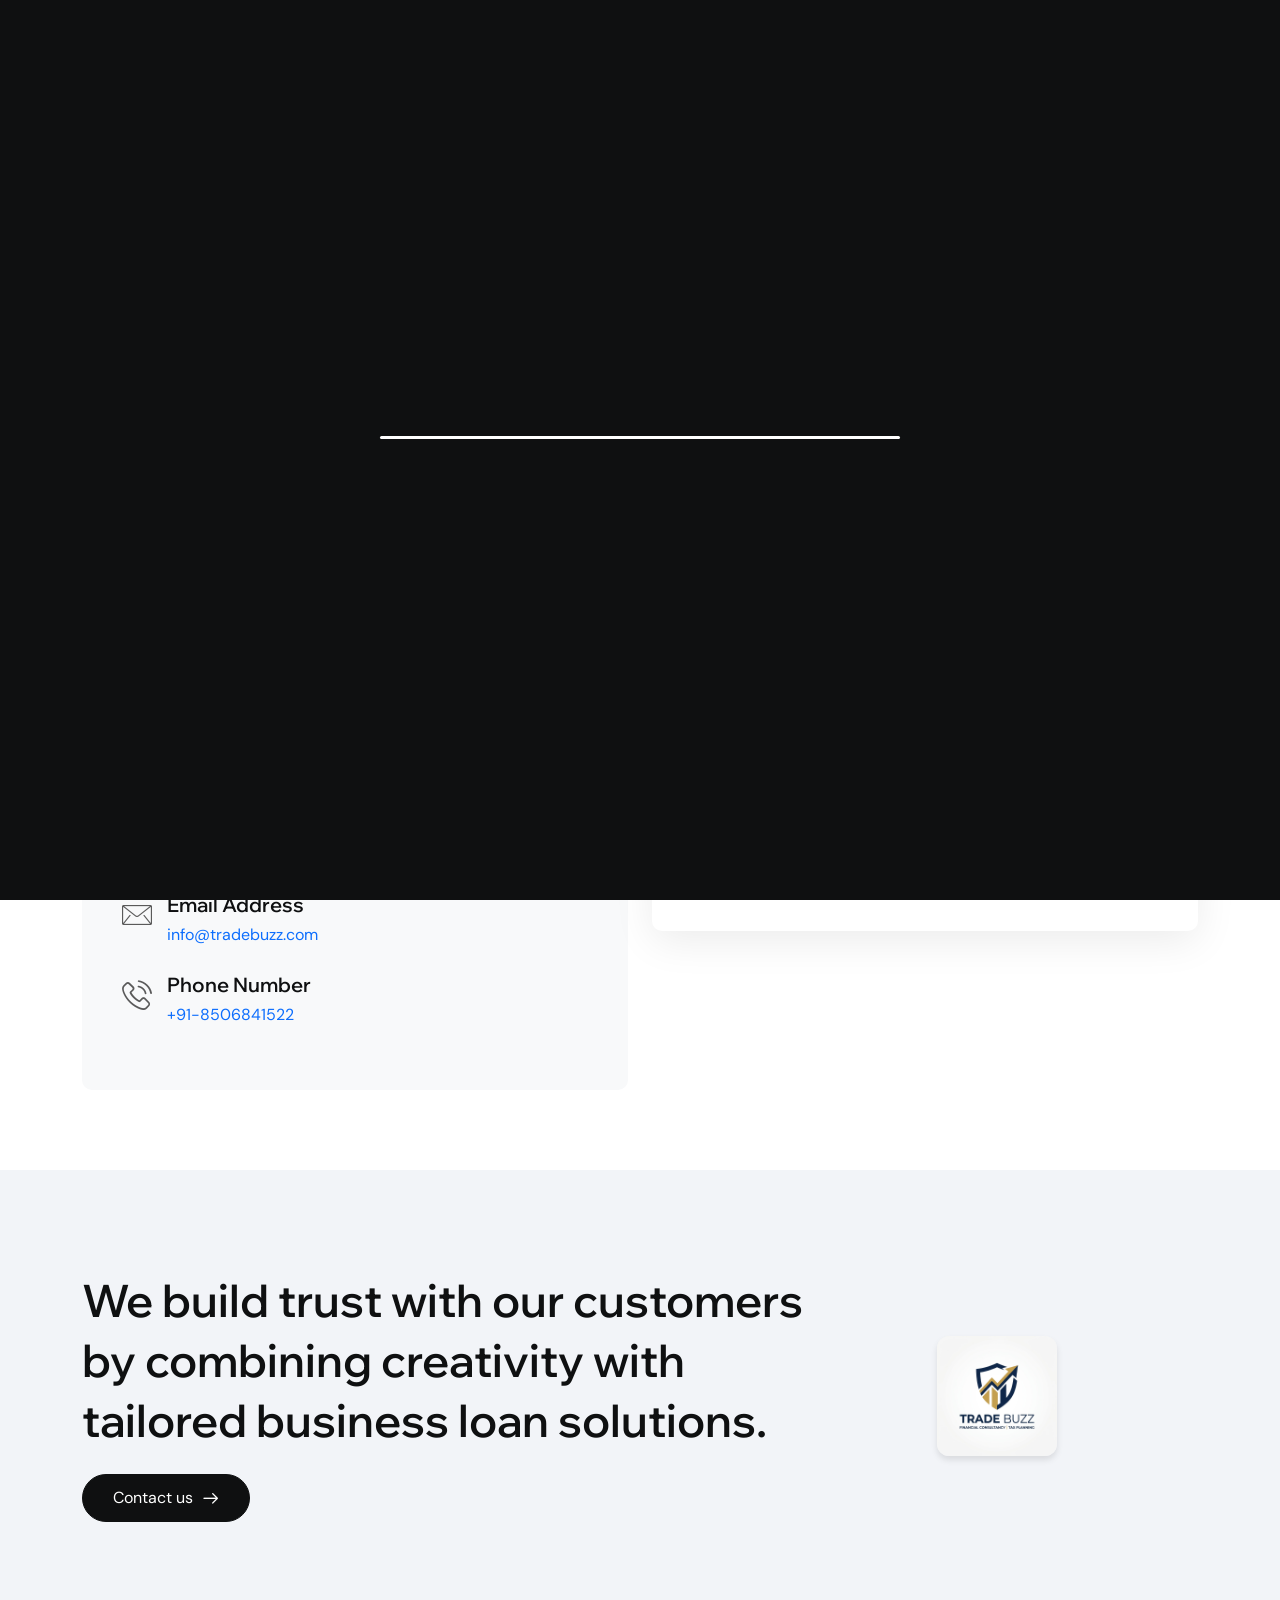
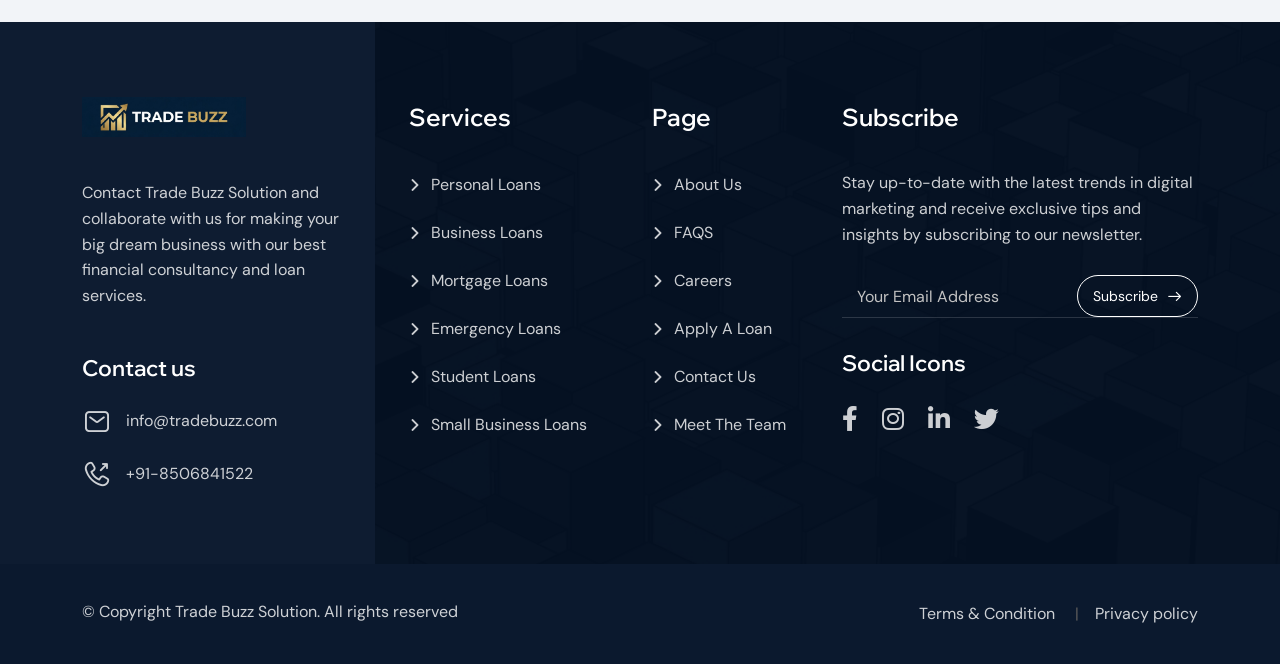
<file: contact.html>
<!DOCTYPE html>
<html lang="en">

<head>
    <meta charset="UTF-8">
    <meta name="viewport" content="width=device-width, initial-scale=1.0">
    <title>Trade Buzz Solution || Home</title>
    <link rel="shortcut icon" href="images/favicon.png" type="image/x-icon">
    <link rel="preconnect" href="https://fonts.googleapis.com">
    <link rel="preconnect" href="https://fonts.gstatic.com" crossorigin="">
    <link
        href="https://fonts.googleapis.com/css2?family=DM+Sans:ital,opsz,wght@0,9..40,100..1000;1,9..40,100..1000&family=Wix+Madefor+Display:wght@400..800&display=swap"
        rel="stylesheet">
    <link rel="stylesheet" href="style.css">
</head>

<body class="custom-cursor">
    <div class="custom-cursor-one">
        <div class="custom-cursor-inner"></div>
    </div>
    <div class="preloader">
        <div class="loading-container">
            <div class="loading-text">
                <span>T</span>
                <span>R</span>
                <span>A</span>
                <span>D</span>
                <span>E</span>
                <span>B</span>
                <span>U</span>
                <span>Z</span>
                <span>Z</span>
            </div>
        </div>
    </div>
    <!-- header start -->
    <div class="topbar-one">
        <div class="container-fluid">
            <div class="topbar-one-inner">
                <ul class="topbar-one-info white-font">
                    <li>
                        <i class="flaticon-location"></i>
                        <p>Delhi NCR, India</p>
                    </li>
                    <li>
                        <i class="flaticon-mail"></i>
                        <a href="mailto:info@tradebuzz.com">info@tradebuzz.com</a>
                    </li>
                    <li>
                        <i class="flaticon-phone-call"></i>
                        <a href="tel:+918506841522">+91-8506841522</a>
                    </li>
                </ul>
                <div class="topbar-one-right">
                    <ul class="topbar-one-social-media white-font">
                        <li><a href="https://www.facebook.com/"><i class="fa-brands fa-facebook-f"></i></a></li>
                        <li><a href="https://x.com/"><i class="fa-brands fa-twitter"></i></a></li>
                        <li><a href="https://www.instagram.com/"><i class="fa-brands fa-instagram"></i></a></li>
                        <li><a href="https://in.linkedin.com/"><i class="fa-brands fa-linkedin-in"></i></a></li>
                    </ul>
                </div>
            </div>
        </div>
    </div>
    <header class="main-header">
        <div class="container-fluid">
            <nav class="main-menu">
                <div class="main-menu-logo">
                    <a href="index.html">
                        <img style="max-height: 40px; width: auto;" src="images/tradebuzz-logo-dark-cropped.png"
                            alt="Trade Buzz Logo">
                    </a>
                </div>
                <div class="main-menu-inner">
                    <ul class="main-menu-list">
                        <li><a href="index.html" class="active">Home</a></li>
                        <li><a href="about.html">About Us</a></li>
                        <li class="menu-item-children">
                            <a href="services.html">Services</a><i class="fa-solid fa-chevron-down"></i>
                            <ul>
                                <li><a href="services.html#corporate">Corporate & Commercial Financing</a></li>
                                <li><a href="services.html#advisory">Advisory & Business Support</a></li>
                                <li><a href="services.html#loans">Loan Services</a></li>
                            </ul>
                        </li>
                        <li><a href="contact.html">Contact Us</a></li>
                    </ul>
                    <div class="header-right-end">
                        <span class="line-1"></span>
                        <span class="line-2"></span>
                        <span class="line-3"></span>
                    </div>
                    <div class="main-menu-right">
                        <a href="#" class="search-btn"><i class="flaticon-search-interface-symbol"></i></a>
                        <a href="contact-us.html" class="btn btn-primary">Get Started <i class="flaticon-next"></i></a>
                    </div>
                </div>
            </nav>
        </div>
    </header>
    <!-- header end -->
    <!-- page banner start -->
    <section class="banner-one" style="padding: 100px 0; background-image: url('images/tradebuzz-hero-1.png'); background-size: cover; background-position: center; position: relative; min-height: 400px; display: flex; align-items: center;">
        <div style="position: absolute; top:0; left:0; width:100%; height:100%; background: rgba(0,0,0,0.6);"></div>
        <div class="container" style="position: relative; z-index: 2;">
            <div class="row">
                <div class="col-12 text-center fade-in-up">
                    <h1 style="color: white; font-size: 60px; font-weight: 700;">Contact Us</h1>
                    <p style="color: white; font-size: 20px; margin-top: 15px;">Get in touch with Trade Buzz Solution today.</p>
                </div>
            </div>
        </div>
    </section>
    <!-- page banner end -->
    
    <!-- contact section start -->
    <section class="contact-section" style="padding: 80px 0;">
        <div class="container">
            <div class="row gutter-y-30">
                <div class="col-lg-6">
                    <div class="contact-info-box" style="background: #f8f9fa; padding: 40px; border-radius: 10px; height: 100%;">
                        <span class="heading-subtitle wow fadeInUp animated animated">🤝 REACH OUT</span>
                        <h2 class="heading-title wow fadeInUp animated animated" style="margin-bottom: 20px;">Let's build your financial future</h2>
                        <p style="margin-bottom: 30px;">Our expert team is ready to provide personalized loan solutions and comprehensive tax structuring. Contact us to schedule a free consultation.</p>
                        
                        <ul class="contact-details-list" style="list-style: none; padding: 0; margin: 0;">
                            <li style="display: flex; align-items: center; margin-bottom: 20px;">
                                <i class="flaticon-location" style="font-size: 30px; color: var(--primary-color); margin-right: 15px;"></i>
                                <div>
                                    <h5 style="margin: 0; font-weight: 600;">Office Location</h5>
                                    <p style="margin: 0;">Delhi NCR, India</p>
                                </div>
                            </li>
                            <li style="display: flex; align-items: center; margin-bottom: 20px;">
                                <i class="flaticon-mail" style="font-size: 30px; color: var(--primary-color); margin-right: 15px;"></i>
                                <div>
                                    <h5 style="margin: 0; font-weight: 600;">Email Address</h5>
                                    <p style="margin: 0;"><a href="mailto:info@tradebuzz.com">info@tradebuzz.com</a></p>
                                </div>
                            </li>
                            <li style="display: flex; align-items: center; margin-bottom: 20px;">
                                <i class="flaticon-phone-call" style="font-size: 30px; color: var(--primary-color); margin-right: 15px;"></i>
                                <div>
                                    <h5 style="margin: 0; font-weight: 600;">Phone Number</h5>
                                    <p style="margin: 0;"><a href="tel:+918506841522">+91-8506841522</a></p>
                                </div>
                            </li>
                        </ul>
                    </div>
                </div>
                <div class="col-lg-6">
                    <div class="contact-form-box" style="padding: 40px; border-radius: 10px; box-shadow: 0px 10px 40px 0px rgba(0, 0, 0, 0.08);">
                        <form action="#" method="post">
                            <div class="row">
                                <div class="col-md-6 mb-4">
                                    <input type="text" class="form-control" placeholder="Your Name" required style="height: 55px; border-radius: 8px;">
                                </div>
                                <div class="col-md-6 mb-4">
                                    <input type="email" class="form-control" placeholder="Email Address" required style="height: 55px; border-radius: 8px;">
                                </div>
                                <div class="col-md-6 mb-4">
                                    <input type="text" class="form-control" placeholder="Phone Number" required style="height: 55px; border-radius: 8px;">
                                </div>
                                <div class="col-md-6 mb-4">
                                    <select class="form-select" required style="height: 55px; border-radius: 8px;">
                                        <option value="">Select Service</option>
                                        <option value="business_loan">Business & Commercial Loan</option>
                                        <option value="home_loan">Home & Personal Credit</option>
                                        <option value="lap">Loan Against Property</option>
                                        <option value="tax">Tax Planning & GST</option>
                                    </select>
                                </div>
                                <div class="col-12 mb-4">
                                    <textarea class="form-control" placeholder="Your Message" rows="5" required style="border-radius: 8px;"></textarea>
                                </div>
                                <div class="col-12">
                                    <button type="submit" class="btn btn-primary w-100" style="height: 55px; border-radius: 8px;">Send Message <i class="flaticon-next"></i></button>
                                </div>
                            </div>
                        </form>
                    </div>
                </div>
            </div>
        </div>
    </section>
    <!-- contact section end -->
    
    <!-- cta one start -->
    <section class="cta-one">
        <div class="container">
            <div class="row justify-content-between align-items-center">
                <div class="col-xl-8 col-md-9 col-sm-9 col-9">
                    <div class="cta-title">
                        <h2>We build trust with our customers by
                            combining creativity with tailored
                            business loan solutions.</h2>
                    </div>
                    <a href="contact-us.html" class="btn btn-secondary">Contact us <i class="flaticon-next"></i></a>
                </div>
                <div class="col-md-3 col-sm-3 col-3">
                    <img style="max-height: 120px; width: auto; border-radius: 12px; box-shadow: 0 4px 6px rgba(0,0,0,0.1);"
                        src="images/tradebuzz-logo.png" alt="Trade Buzz Logo">
                </div>
            </div>
        </div>
    </section>
    <!-- cta one end -->
    <!-- footer one start -->
    <footer class="footer-one">
        <div class="container">
            <div class="footer-main-one">
                <div class="footer-one-inner">
                    <div class="row gutter-y-30">
                        <div class="col-xl-3 col-lg-4 col-md-6 footer-about">
                            <div class="footer-one-about">
                                <a href="#">
                                    <img style="max-height: 40px; width: auto;"
                                        src="images/tradebuzz-logo-dark-cropped.png" alt="Trade Buzz Logo">
                                </a>
                            </div>
                            <div class="footer-one-about-details">
                                <p>Contact Trade Buzz Solution and collaborate with us for making your big dream
                                    business with our best financial consultancy and loan services.</p>
                            </div>
                            <div class="footer-one-about-contact">
                                <h4>Contact us</h4>
                                <ul>
                                    <li><a href="mailto:info@tradebuzz.com"><i
                                                class="flaticon-envelope"></i>info@tradebuzz.com</a></li>
                                    <li><a href="tel:+918506841522"><i class="flaticon-phone"></i>+91-8506841522</a>
                                    </li>
                                </ul>
                            </div>
                        </div>
                        <div class="col-xl-3 col-lg-4 col-md-6">
                            <div class="footer-one-link">
                                <h3>Services</h3>
                                <ul>
                                    <li><i class="flaticon-right-arrow"></i><a href="service-details.html">Personal
                                            Loans</a></li>
                                    <li><i class="flaticon-right-arrow"></i><a href="service-details.html">Business
                                            Loans</a></li>
                                    <li><i class="flaticon-right-arrow"></i><a href="service-details.html">Mortgage
                                            Loans</a></li>
                                    <li><i class="flaticon-right-arrow"></i><a href="service-details.html">Emergency
                                            Loans</a></li>
                                    <li><i class="flaticon-right-arrow"></i><a href="service-details.html">Student
                                            Loans</a></li>
                                    <li><i class="flaticon-right-arrow"></i><a href="service-details.html">Small
                                            Business Loans</a></li>
                                </ul>
                            </div>
                        </div>
                        <div class="col-xl-2 col-lg-4 col-md-6">
                            <div class="footer-one-link m-0">
                                <h3>Page</h3>
                                <ul>
                                    <li><i class="flaticon-right-arrow"></i><a href="about.html">About Us </a></li>
                                    <li><i class="flaticon-right-arrow"></i><a href="faq.html">FAQS</a></li>
                                    <li><i class="flaticon-right-arrow"></i><a href="careers.html">Careers </a></li>
                                    <li><i class="flaticon-right-arrow"></i><a href="apply-loan.html">Apply a Loan </a>
                                    </li>
                                    <li><i class="flaticon-right-arrow"></i><a href="contact-us.html">Contact Us </a>
                                    </li>
                                    <li><i class="flaticon-right-arrow"></i><a href="team.html">Meet The Team </a></li>
                                </ul>
                            </div>
                        </div>
                        <div class="col-xl-4 col-md-6 ">
                            <div class="footer-One-subscribe">
                                <h3>Subscribe</h3>
                                <p>Stay up-to-date with the latest trends in digital marketing and receive exclusive
                                    tips and insights by subscribing to our newsletter.</p>
                                <form class="footer-One-subscribe-form" action="#">
                                    <input type="email" name="email" placeholder="Your Email Address" required="">
                                    <button type="submit" class="btn btn-primary btn-small">Subscribe <i
                                            class="flaticon-next"></i></button>
                                </form>
                                <div class="footer-one-social-media">
                                    <h4>Social Icons</h4>
                                    <ul>
                                        <li><a href="https://www.facebook.com/" target="_blank"><i
                                                    class="fa-brands fa-facebook-f"></i></a></li>
                                        <li><a href="https://www.instagram.com/" target="_blank"><i
                                                    class="fa-brands fa-instagram"></i></a></li>
                                        <li><a href="https://in.linkedin.com/" target="_blank"><i
                                                    class="fa-brands fa-linkedin-in"></i></a></li>
                                        <li><a href="https://x.com/" target="_blank"><i
                                                    class="fa-brands fa-twitter"></i></a></li>
                                    </ul>
                                </div>
                            </div>
                        </div>
                    </div>
                </div>
            </div>
        </div>
        <div class="container-fluid p-0">
            <div class="footer-lower">
                <div class="container">
                    <div class="row row-gap-3">
                        <div class="col-md-6">
                            <div class="footer-copy-right-one">
                                <p>© Copyright Trade Buzz Solution. All rights reserved</p>
                            </div>
                        </div>
                        <div class="col-md-6 text-center">
                            <div class="footer-buttom-link text-end">
                                <ul>
                                    <li><a href="#">Terms & Condition</a></li>
                                    <li><a href="#">Privacy policy</a></li>
                                </ul>
                            </div>
                        </div>
                    </div>
                </div>
            </div>
        </div>
    </footer>
    <!-- footer one end -->
    <!-- serach popup start -->
    <div class="search-popup">
        <button class="close-search "></button>
        <form method="post" action="blog.html">
            <div class="form-group">
                <input type="search" name="search" placeholder="Search Here" required="">
                <button type="submit"><i class="flaticon-search"></i></button>
            </div>
        </form>
    </div>
    <!-- serach popup end -->
    <!-- mobile-nav start -->
    <div class="mobile-nav-wrapper">
        <div class="mobile-nav-overlay mobile-nav-toggler"></div>
        <div class="mobile-nav-content">
            <a href="#" class="mobile-nav-close mobile-nav-toggler">
                <span></span>
                <span></span>
            </a>
            <div class="logo-box">
                <a href="index.html"><img style="max-height: 35px; width: auto;"
                        src="images/tradebuzz-logo-dark-cropped.png" alt="Trade Buzz Logo"></a>
            </div>
            <div class="mobile-nav-container">
                <ul class="mobile-menu-list">
                    <li><a href="index.html" class="active">Home</a></li>
                    <li><a href="about.html">About Us</a></li>
                    <li class="menu-item-has-children dropdown">
                        <a href="services.html">Services</a>
                        <ul>
                            <li><a href="services.html#corporate">Corporate & Commercial Financing</a></li>
                            <li><a href="services.html#advisory">Advisory & Business Support</a></li>
                            <li><a href="services.html#loans">Loan Services</a></li>
                        </ul>
                    </li>
                    <li><a href="contact.html">Contact Us</a></li>
                </ul>
            </div>
        </div>
    </div>
    <!-- mobile-nav end -->
    <a href="#" data-target="html" class="scroll-to-target scroll-to-top">
        <span class="scroll-to-top-text">back top</span>
        <span class="scroll-to-top-wrapper"><span class="scroll-to-top-inner"></span></span>
    </a>
    <script src="script.js"></script>

</body>

</html>
</file>
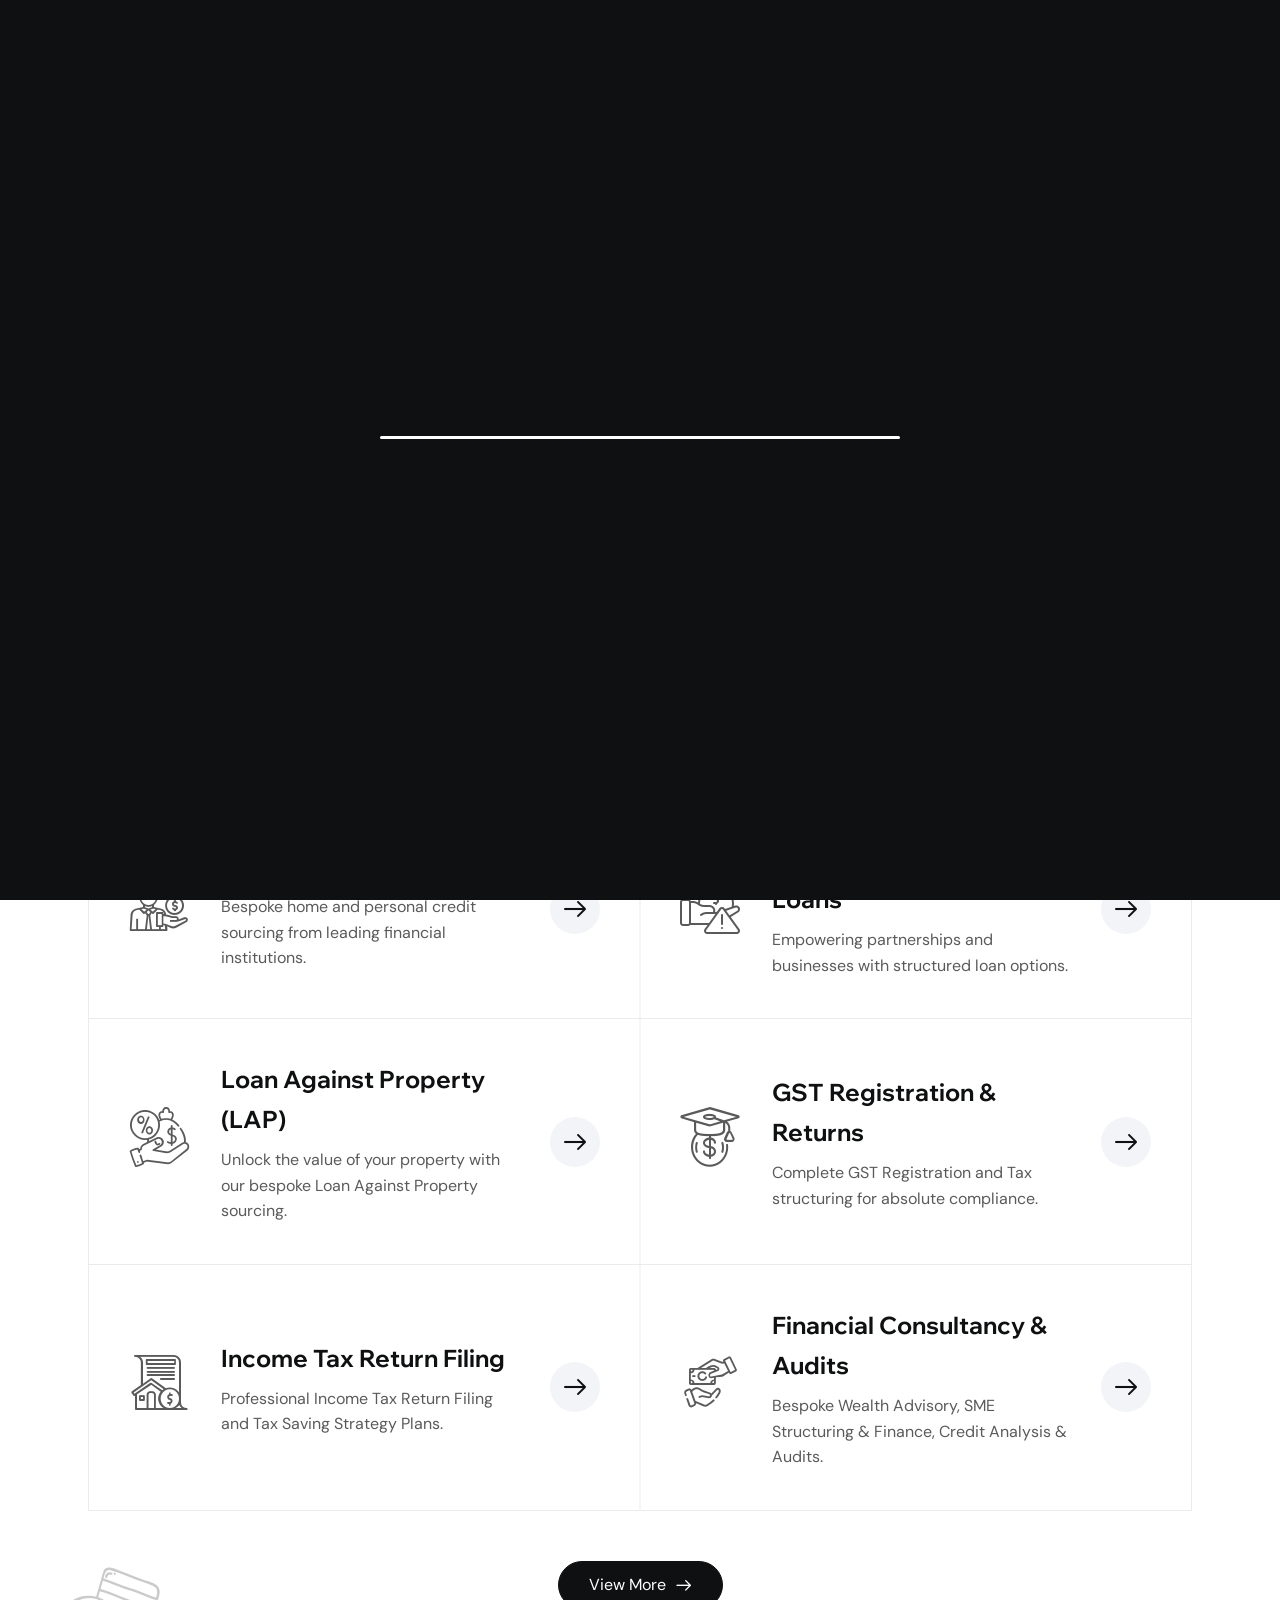
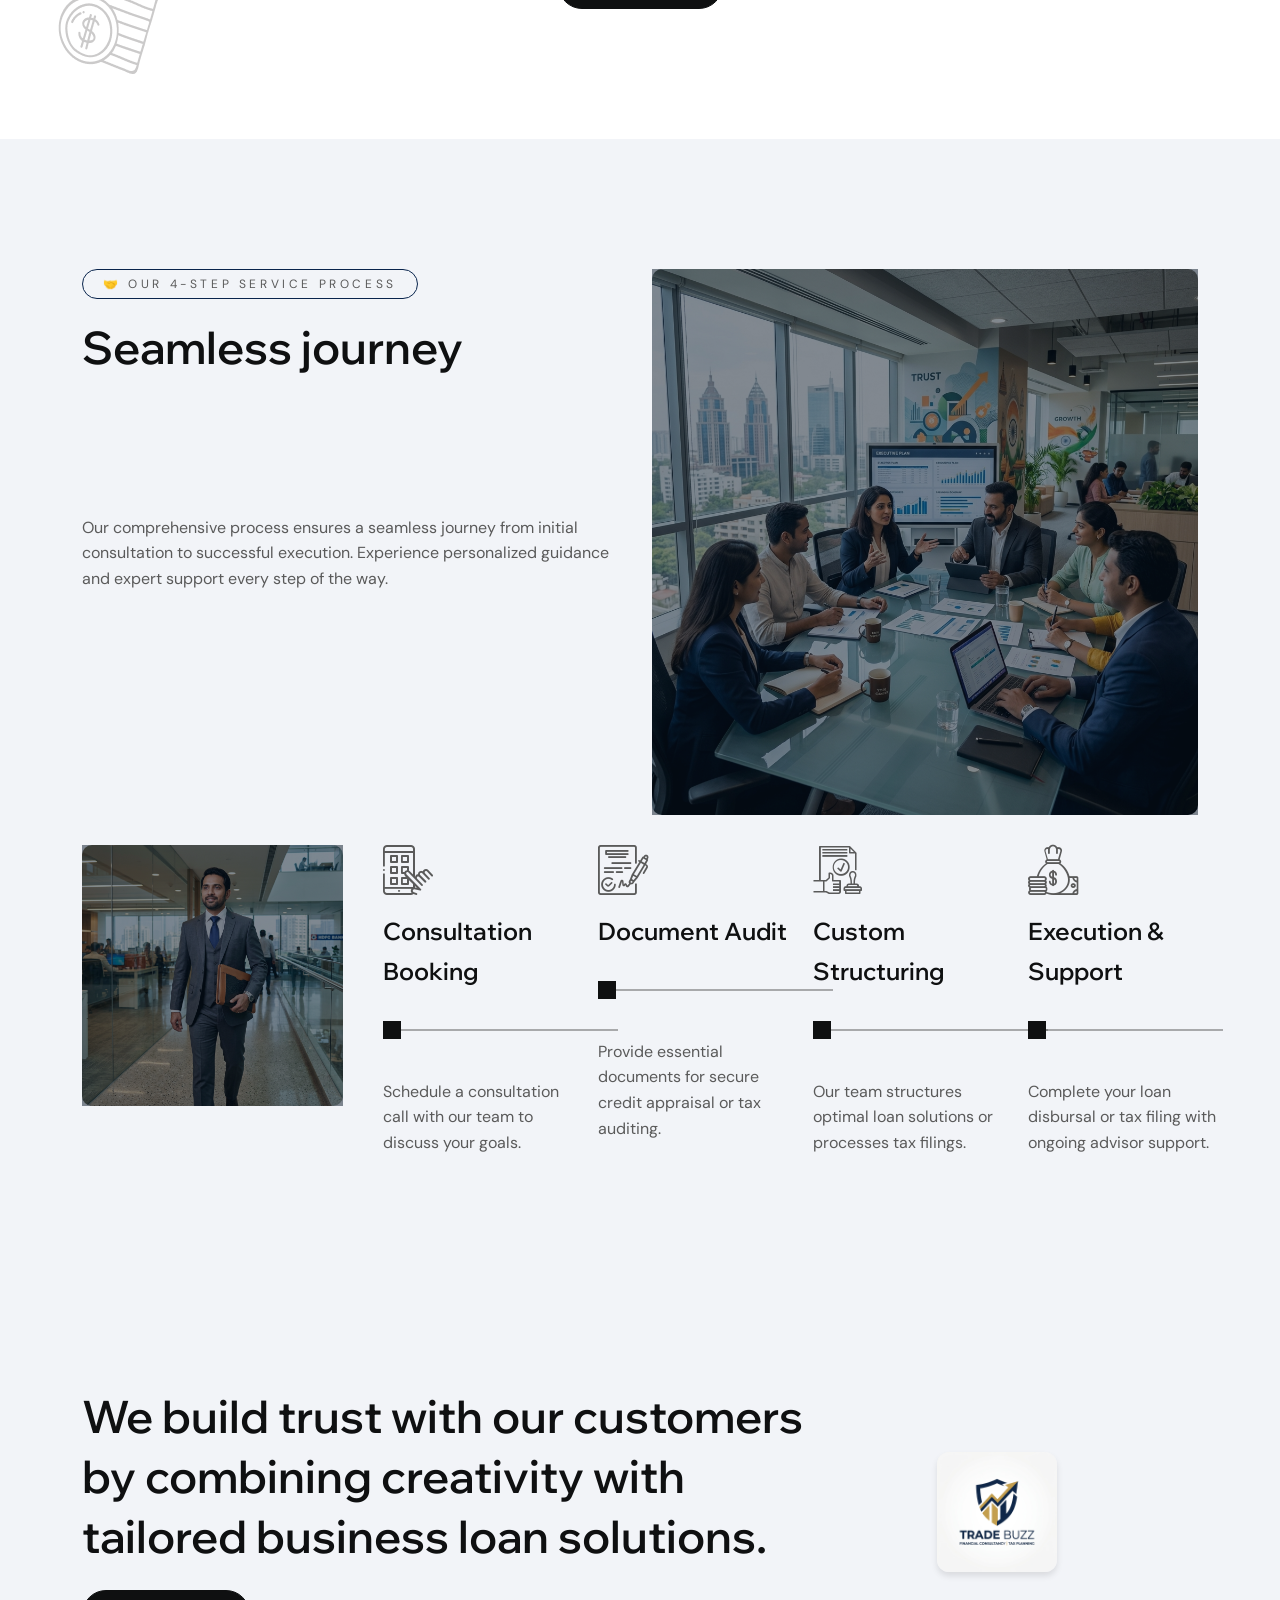
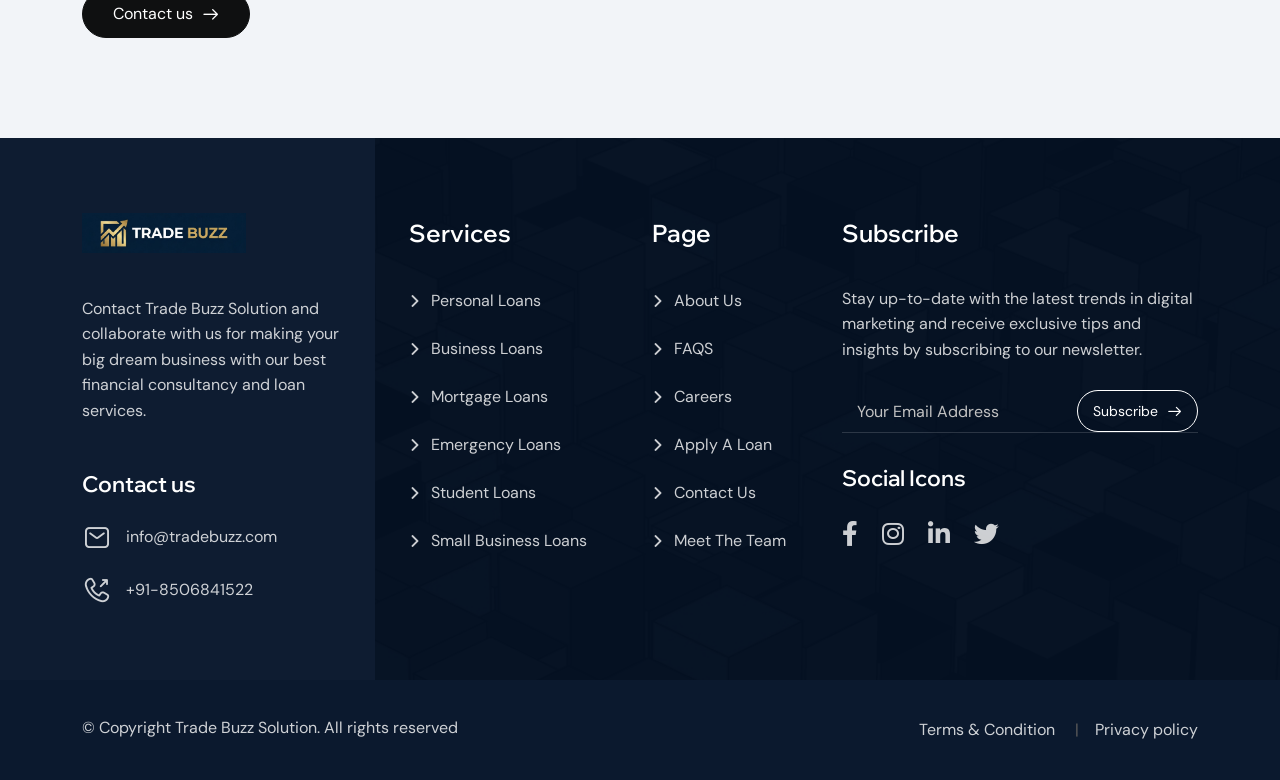
<file: services.html>
<!DOCTYPE html>
<html lang="en">

<head>
    <meta charset="UTF-8">
    <meta name="viewport" content="width=device-width, initial-scale=1.0">
    <title>Trade Buzz Solution || Home</title>
    <link rel="shortcut icon" href="images/favicon.png" type="image/x-icon">
    <link rel="preconnect" href="https://fonts.googleapis.com">
    <link rel="preconnect" href="https://fonts.gstatic.com" crossorigin="">
    <link
        href="https://fonts.googleapis.com/css2?family=DM+Sans:ital,opsz,wght@0,9..40,100..1000;1,9..40,100..1000&family=Wix+Madefor+Display:wght@400..800&display=swap"
        rel="stylesheet">
    <link rel="stylesheet" href="style.css">
</head>

<body class="custom-cursor">
    <div class="custom-cursor-one">
        <div class="custom-cursor-inner"></div>
    </div>
    <div class="preloader">
        <div class="loading-container">
            <div class="loading-text">
                <span>T</span>
                <span>R</span>
                <span>A</span>
                <span>D</span>
                <span>E</span>
                <span>B</span>
                <span>U</span>
                <span>Z</span>
                <span>Z</span>
            </div>
        </div>
    </div>
    <!-- header start -->
    <div class="topbar-one">
        <div class="container-fluid">
            <div class="topbar-one-inner">
                <ul class="topbar-one-info white-font">
                    <li>
                        <i class="flaticon-location"></i>
                        <p>Delhi NCR, India</p>
                    </li>
                    <li>
                        <i class="flaticon-mail"></i>
                        <a href="mailto:info@tradebuzz.com">info@tradebuzz.com</a>
                    </li>
                    <li>
                        <i class="flaticon-phone-call"></i>
                        <a href="tel:+918506841522">+91-8506841522</a>
                    </li>
                </ul>
                <div class="topbar-one-right">
                    <ul class="topbar-one-social-media white-font">
                        <li><a href="https://www.facebook.com/"><i class="fa-brands fa-facebook-f"></i></a></li>
                        <li><a href="https://x.com/"><i class="fa-brands fa-twitter"></i></a></li>
                        <li><a href="https://www.instagram.com/"><i class="fa-brands fa-instagram"></i></a></li>
                        <li><a href="https://in.linkedin.com/"><i class="fa-brands fa-linkedin-in"></i></a></li>
                    </ul>
                </div>
            </div>
        </div>
    </div>
    <header class="main-header">
        <div class="container-fluid">
            <nav class="main-menu">
                <div class="main-menu-logo">
                    <a href="index.html">
                        <img style="max-height: 40px; width: auto;" src="images/tradebuzz-logo-dark-cropped.png"
                            alt="Trade Buzz Logo">
                    </a>
                </div>
                <div class="main-menu-inner">
                    <ul class="main-menu-list">
                        <li><a href="index.html" class="active">Home</a></li>
                        <li><a href="about.html">About Us</a></li>
                        <li class="menu-item-children">
                            <a href="services.html">Services</a><i class="fa-solid fa-chevron-down"></i>
                            <ul>
                                <li><a href="services.html#corporate">Corporate & Commercial Financing</a></li>
                                <li><a href="services.html#advisory">Advisory & Business Support</a></li>
                                <li><a href="services.html#loans">Loan Services</a></li>
                            </ul>
                        </li>
                        <li><a href="contact.html">Contact Us</a></li>
                    </ul>
                    <div class="header-right-end">
                        <span class="line-1"></span>
                        <span class="line-2"></span>
                        <span class="line-3"></span>
                    </div>
                    <div class="main-menu-right">
                        <a href="#" class="search-btn"><i class="flaticon-search-interface-symbol"></i></a>
                        <a href="contact-us.html" class="btn btn-primary">Get Started <i class="flaticon-next"></i></a>
                    </div>
                </div>
            </nav>
        </div>
    </header>
    <!-- header end -->
    <!-- page banner start -->
    <section class="banner-one" style="padding: 100px 0; background-image: url('images/tradebuzz-hero-2.png'); background-size: cover; background-position: center; position: relative; min-height: 400px; display: flex; align-items: center;">
        <div style="position: absolute; top:0; left:0; width:100%; height:100%; background: rgba(0,0,0,0.6);"></div>
        <div class="container" style="position: relative; z-index: 2;">
            <div class="row">
                <div class="col-12 text-center fade-in-up">
                    <h1 style="color: white; font-size: 60px; font-weight: 700;">Our Services</h1>
                    <p style="color: white; font-size: 20px; margin-top: 15px;">Comprehensive financial solutions tailored for your growth.</p>
                </div>
            </div>
        </div>
    </section>
    <!-- page banner end -->
    <!-- services one start -->
    <section class="services-section-one">
        <div class="service-one-shape-1">
            <img src="images/service-shape-1.png" alt="shape">
        </div>
        <div class="service-one-shape-2">
            <img src="images/service-shape-2.png" alt="shape">
        </div>
        <div class="container">
            <div class="row">
                <div class="col-lg-8 m-auto">
                    <div class="heading-box text-center">
                        <span class="heading-subtitle wow fadeInUp animated animated">🤝 OUR SERVICES</span>
                        <h2 class="heading-title wow fadeInUp animated animated">Bespoke Home, Business and Property
                            Loan sourcing & Tax Planning</h2>
                    </div>
                </div>
            </div>
            <div class="service-one-inner">
                <div class="service-one-box" id="loans">
                    <div class="service-one-box-image">
                        <img src="images/services-1.png" alt="service images">
                    </div>
                    <div class="service-one-icon-box">
                        <i class="flaticon-personal"></i>
                    </div>
                    <div class="service-one-info">
                        <h4>Home & Personal Credit</h4>
                        <p>Bespoke home and personal credit sourcing from leading financial institutions.</p>
                    </div>
                    <a href="service-details.html" class="read-more-btn">
                        <i class="flaticon-next"></i>
                    </a>
                </div>
                <div class="service-one-box" id="corporate">
                    <div class="service-one-box-image">
                        <img src="images/services-2.png" alt="service images">
                    </div>
                    <div class="service-one-icon-box">
                        <i class="flaticon-money-bag-1"></i>
                    </div>
                    <div class="service-one-info">
                        <h4>Business & Commercial Loans</h4>
                        <p>Empowering partnerships and businesses with structured loan options.</p>
                    </div>
                    <a href="service-details.html" class="read-more-btn">
                        <i class="flaticon-next"></i>
                    </a>
                </div>
                <div class="service-one-box">
                    <div class="service-one-box-image">
                        <img src="images/services-3.png" alt="service images">
                    </div>
                    <div class="service-one-icon-box">
                        <i class="flaticon-money-bag"></i>
                    </div>
                    <div class="service-one-info">
                        <h4>Loan Against Property (LAP)</h4>
                        <p>Unlock the value of your property with our bespoke Loan Against Property sourcing.</p>
                    </div>
                    <a href="service-details.html" class="read-more-btn">
                        <i class="flaticon-next"></i>
                    </a>
                </div>
                <div class="service-one-box">
                    <div class="service-one-box-image">
                        <img src="images/services-4.png" alt="service images">
                    </div>
                    <div class="service-one-icon-box">
                        <i class="flaticon-mortarboard"></i>
                    </div>
                    <div class="service-one-info">
                        <h4>GST Registration & Returns</h4>
                        <p>Complete GST Registration and Tax structuring for absolute compliance.</p>
                    </div>
                    <a href="service-details.html" class="read-more-btn">
                        <i class="flaticon-next"></i>
                    </a>
                </div>
                <div class="service-one-box">
                    <div class="service-one-box-image">
                        <img src="images/services-5.png" alt="service images">
                    </div>
                    <div class="service-one-icon-box">
                        <i class="flaticon-mortgage-loan"></i>
                    </div>
                    <div class="service-one-info">
                        <h4>Income Tax Return Filing</h4>
                        <p>Professional Income Tax Return Filing and Tax Saving Strategy Plans.</p>
                    </div>
                    <a href="service-details.html" class="read-more-btn">
                        <i class="flaticon-next"></i>
                    </a>
                </div>
                <div class="service-one-box" id="advisory">
                    <div class="service-one-box-image">
                        <img src="images/services-6.png" alt="service images">
                    </div>
                    <div class="service-one-icon-box">
                        <i class="flaticon-loan-1"></i>
                    </div>
                    <div class="service-one-info">
                        <h4>Financial Consultancy & Audits</h4>
                        <p>Bespoke Wealth Advisory, SME Structuring & Finance, Credit Analysis & Audits.</p>
                    </div>
                    <a href="service-details.html" class="read-more-btn">
                        <i class="flaticon-next"></i>
                    </a>
                </div>
            </div>
            <div class="text-center">
                <a href="service.html" class="btn btn-secondary">View More<i class="flaticon-next"></i></a>
            </div>
        </div>
    </section>
    <!-- services one end -->
    
    <!-- partner one start -->
    <!-- partner one end -->
    <!-- process one start -->
    <section class="process-one">
        <div class="container">
            <div class="row gutter-y-30">
                <div class="col-lg-6">
                    <div class="heading-box">
                        <span class="heading-subtitle wow fadeInUp animated animated">🤝 OUR 4-STEP SERVICE
                            PROCESS</span>
                        <h2 class="heading-title wow fadeInUp animated animated">Seamless journey from initial
                            consultation to execution</h2>
                        <p class="heading-details">Our comprehensive process ensures a seamless journey from initial
                            consultation to successful
                            execution. Experience personalized guidance and expert support every step of the way.
                        </p>
                    </div>
                </div>
                <div class="col-lg-6">
                    <div class="process-one-image" style="height: 100%; display: flex; align-items: center;">
                        <img src="images/tradebuzz-process-1.png" alt="process-image-1"
                            style="border-radius: 10px; width: 100%;">
                    </div>
                </div>
                <div class="col-xl-3 col-md-4">
                    <div class="process-one-image">
                        <img src="images/tradebuzz-process-2.png" alt="process-image-2" style="border-radius: 10px;">
                    </div>
                </div>
                <div class="col-xl-9 col-md-8 align-self-center">
                    <div class="process-item-one wow fadeInRight animated animated" data-wow-delay="500ms"
                        data-wow-duration="2000ms">
                        <div class="process-one-box">
                            <div class="process-one-box-icon">
                                <i class="flaticon-application"></i>
                            </div>
                            <div class="process-one-box-title">
                                <h3>Consultation Booking</h3>
                            </div>
                            <div class="process-one-box-devider"></div>
                            <div class="process-one-box-details">
                                <p>Schedule a consultation call with our team to discuss your goals.</p>
                            </div>
                        </div>
                        <div class="process-one-box">
                            <div class="process-one-box-icon">
                                <i class="flaticon-contract"></i>
                            </div>
                            <div class="process-one-box-title">
                                <h3>Document Audit</h3>
                            </div>
                            <div class="process-one-box-devider"></div>
                            <div class="process-one-box-details">
                                <p>Provide essential documents for secure credit appraisal or tax auditing.</p>
                            </div>
                        </div>
                        <div class="process-one-box">
                            <div class="process-one-box-icon">
                                <i class="flaticon-approval"></i>
                            </div>
                            <div class="process-one-box-title">
                                <h3>Custom Structuring</h3>
                            </div>
                            <div class="process-one-box-devider"></div>
                            <div class="process-one-box-details">
                                <p>Our team structures optimal loan solutions or processes tax filings.</p>
                            </div>
                        </div>
                        <div class="process-one-box">
                            <div class="process-one-box-icon">
                                <i class="flaticon-money-1"></i>
                            </div>
                            <div class="process-one-box-title">
                                <h3>Execution & Support</h3>
                            </div>
                            <div class="process-one-box-devider"></div>
                            <div class="process-one-box-details">
                                <p>Complete your loan disbursal or tax filing with ongoing advisor support.</p>
                            </div>
                        </div>
                    </div>
                </div>
            </div>
        </div>
    </section>
    <!-- process one end -->

    
    <!-- cta one start -->
    <section class="cta-one">
        <div class="container">
            <div class="row justify-content-between align-items-center">
                <div class="col-xl-8 col-md-9 col-sm-9 col-9">
                    <div class="cta-title">
                        <h2>We build trust with our customers by
                            combining creativity with tailored
                            business loan solutions.</h2>
                    </div>
                    <a href="contact-us.html" class="btn btn-secondary">Contact us <i class="flaticon-next"></i></a>
                </div>
                <div class="col-md-3 col-sm-3 col-3">
                    <img style="max-height: 120px; width: auto; border-radius: 12px; box-shadow: 0 4px 6px rgba(0,0,0,0.1);"
                        src="images/tradebuzz-logo.png" alt="Trade Buzz Logo">
                </div>
            </div>
        </div>
    </section>
    <!-- cta one end -->
    <!-- footer one start -->
    <footer class="footer-one">
        <div class="container">
            <div class="footer-main-one">
                <div class="footer-one-inner">
                    <div class="row gutter-y-30">
                        <div class="col-xl-3 col-lg-4 col-md-6 footer-about">
                            <div class="footer-one-about">
                                <a href="#">
                                    <img style="max-height: 40px; width: auto;"
                                        src="images/tradebuzz-logo-dark-cropped.png" alt="Trade Buzz Logo">
                                </a>
                            </div>
                            <div class="footer-one-about-details">
                                <p>Contact Trade Buzz Solution and collaborate with us for making your big dream
                                    business with our best financial consultancy and loan services.</p>
                            </div>
                            <div class="footer-one-about-contact">
                                <h4>Contact us</h4>
                                <ul>
                                    <li><a href="mailto:info@tradebuzz.com"><i
                                                class="flaticon-envelope"></i>info@tradebuzz.com</a></li>
                                    <li><a href="tel:+918506841522"><i class="flaticon-phone"></i>+91-8506841522</a>
                                    </li>
                                </ul>
                            </div>
                        </div>
                        <div class="col-xl-3 col-lg-4 col-md-6">
                            <div class="footer-one-link">
                                <h3>Services</h3>
                                <ul>
                                    <li><i class="flaticon-right-arrow"></i><a href="service-details.html">Personal
                                            Loans</a></li>
                                    <li><i class="flaticon-right-arrow"></i><a href="service-details.html">Business
                                            Loans</a></li>
                                    <li><i class="flaticon-right-arrow"></i><a href="service-details.html">Mortgage
                                            Loans</a></li>
                                    <li><i class="flaticon-right-arrow"></i><a href="service-details.html">Emergency
                                            Loans</a></li>
                                    <li><i class="flaticon-right-arrow"></i><a href="service-details.html">Student
                                            Loans</a></li>
                                    <li><i class="flaticon-right-arrow"></i><a href="service-details.html">Small
                                            Business Loans</a></li>
                                </ul>
                            </div>
                        </div>
                        <div class="col-xl-2 col-lg-4 col-md-6">
                            <div class="footer-one-link m-0">
                                <h3>Page</h3>
                                <ul>
                                    <li><i class="flaticon-right-arrow"></i><a href="about.html">About Us </a></li>
                                    <li><i class="flaticon-right-arrow"></i><a href="faq.html">FAQS</a></li>
                                    <li><i class="flaticon-right-arrow"></i><a href="careers.html">Careers </a></li>
                                    <li><i class="flaticon-right-arrow"></i><a href="apply-loan.html">Apply a Loan </a>
                                    </li>
                                    <li><i class="flaticon-right-arrow"></i><a href="contact-us.html">Contact Us </a>
                                    </li>
                                    <li><i class="flaticon-right-arrow"></i><a href="team.html">Meet The Team </a></li>
                                </ul>
                            </div>
                        </div>
                        <div class="col-xl-4 col-md-6 ">
                            <div class="footer-One-subscribe">
                                <h3>Subscribe</h3>
                                <p>Stay up-to-date with the latest trends in digital marketing and receive exclusive
                                    tips and insights by subscribing to our newsletter.</p>
                                <form class="footer-One-subscribe-form" action="#">
                                    <input type="email" name="email" placeholder="Your Email Address" required="">
                                    <button type="submit" class="btn btn-primary btn-small">Subscribe <i
                                            class="flaticon-next"></i></button>
                                </form>
                                <div class="footer-one-social-media">
                                    <h4>Social Icons</h4>
                                    <ul>
                                        <li><a href="https://www.facebook.com/" target="_blank"><i
                                                    class="fa-brands fa-facebook-f"></i></a></li>
                                        <li><a href="https://www.instagram.com/" target="_blank"><i
                                                    class="fa-brands fa-instagram"></i></a></li>
                                        <li><a href="https://in.linkedin.com/" target="_blank"><i
                                                    class="fa-brands fa-linkedin-in"></i></a></li>
                                        <li><a href="https://x.com/" target="_blank"><i
                                                    class="fa-brands fa-twitter"></i></a></li>
                                    </ul>
                                </div>
                            </div>
                        </div>
                    </div>
                </div>
            </div>
        </div>
        <div class="container-fluid p-0">
            <div class="footer-lower">
                <div class="container">
                    <div class="row row-gap-3">
                        <div class="col-md-6">
                            <div class="footer-copy-right-one">
                                <p>© Copyright Trade Buzz Solution. All rights reserved</p>
                            </div>
                        </div>
                        <div class="col-md-6 text-center">
                            <div class="footer-buttom-link text-end">
                                <ul>
                                    <li><a href="#">Terms & Condition</a></li>
                                    <li><a href="#">Privacy policy</a></li>
                                </ul>
                            </div>
                        </div>
                    </div>
                </div>
            </div>
        </div>
    </footer>
    <!-- footer one end -->
    <!-- serach popup start -->
    <div class="search-popup">
        <button class="close-search "></button>
        <form method="post" action="blog.html">
            <div class="form-group">
                <input type="search" name="search" placeholder="Search Here" required="">
                <button type="submit"><i class="flaticon-search"></i></button>
            </div>
        </form>
    </div>
    <!-- serach popup end -->
    <!-- mobile-nav start -->
    <div class="mobile-nav-wrapper">
        <div class="mobile-nav-overlay mobile-nav-toggler"></div>
        <div class="mobile-nav-content">
            <a href="#" class="mobile-nav-close mobile-nav-toggler">
                <span></span>
                <span></span>
            </a>
            <div class="logo-box">
                <a href="index.html"><img style="max-height: 35px; width: auto;"
                        src="images/tradebuzz-logo-dark-cropped.png" alt="Trade Buzz Logo"></a>
            </div>
            <div class="mobile-nav-container">
                <ul class="mobile-menu-list">
                    <li><a href="index.html" class="active">Home</a></li>
                    <li><a href="about.html">About Us</a></li>
                    <li class="menu-item-has-children dropdown">
                        <a href="services.html">Services</a>
                        <ul>
                            <li><a href="services.html#corporate">Corporate & Commercial Financing</a></li>
                            <li><a href="services.html#advisory">Advisory & Business Support</a></li>
                            <li><a href="services.html#loans">Loan Services</a></li>
                        </ul>
                    </li>
                    <li><a href="contact.html">Contact Us</a></li>
                </ul>
            </div>
        </div>
    </div>
    <!-- mobile-nav end -->
    <a href="#" data-target="html" class="scroll-to-target scroll-to-top">
        <span class="scroll-to-top-text">back top</span>
        <span class="scroll-to-top-wrapper"><span class="scroll-to-top-inner"></span></span>
    </a>
    <script src="script.js"></script>

</body>

</html>
</file>
